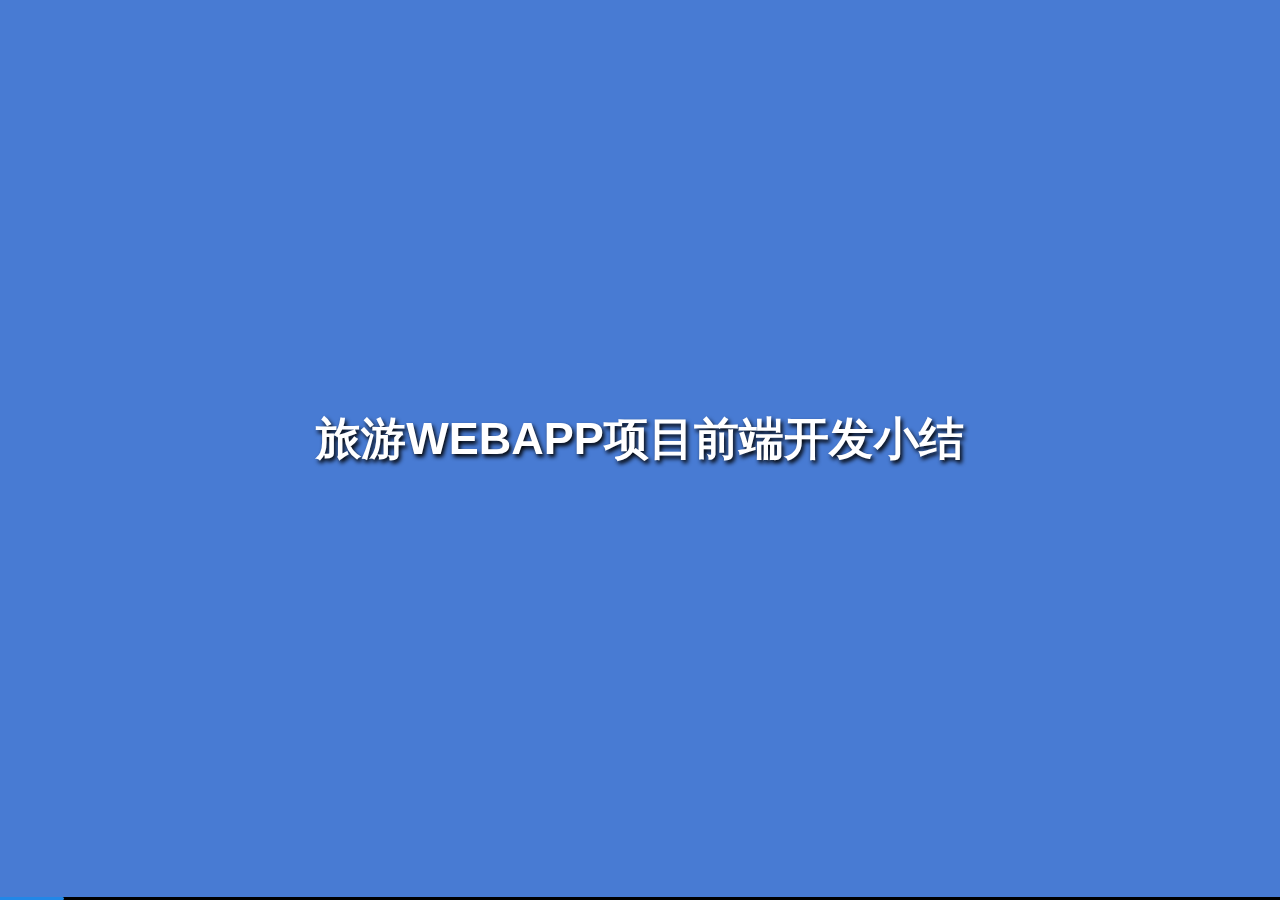
<file: travel/publish/travel.htm>
<!doctype html>
<html>
<head>
    <meta charset="UTF-8">
    <title>旅游项目前端开发小结 - By samczhang</title>
    <link rel="stylesheet" media="all" href="./css/nodeppt2.0.css">
    <link rel="stylesheet" media="only screen and (max-device-width: 480px)" href="./css/phone.css">
    <link rel="stylesheet" media="print" href="./css/pdf.css">
    <link rel="stylesheet" href="./js/highlight/styles/monokai_sublime.css">
</head>
<body>
<div class="slides">
    <slides id="container">
        <slide class="slide"><section class="slide-wrapper"><article class="flexbox vcenter">
<h1>旅游WEBAPP项目前端开发小结</h1>

</article></section></slide>
<slide class="slide"><section class="slide-wrapper"><hgroup>
<h1>主要内容</h1>

</hgroup><article>

<ul>
<li>工作方式的转变</li>
<li>开始一个全新的项目</li>
<li>开发过程中的具体问题</li>
<li>项目后的一些思考及想法</li>
</ul>

</article></section></slide>
<slide class="slide"><section class="slide-wrapper"><hgroup>
<h1>工作方式的转变</h1>

</hgroup><article>

<ul>
<li>环境及团队的变化</li>
<li>开发流程的差异<ul>
<li>开发、联调、提测、上线</li>
<li>前端及重构单独分工</li>
</ul>
</li>
<li>由PC到移动前端开发<ul>
<li>浏览器的兼容到适配</li>
<li>后端由php到java</li>
</ul>
</li>
</ul>

</article></section></slide>
<slide class="slide"><section class="slide-wrapper"><hgroup>
<h1>开始一个全新的项目</h1>

</hgroup><article>

<ul>
<li>从学习一个项目开始</li>
<li>开始编写项目代码<ul>
<li>项目目录结构</li>
<li>基本规范</li>
<li>代码入口及执行流程</li>
<li>本地接口模拟测试</li>
</ul>
</li>
</ul>

</article></section></slide>
<slide class="slide"><section class="slide-wrapper"><hgroup>
<h2>项目目录结构</h2>

</hgroup><article>

<pre><code class="html">travel
    ├── js .......................... js目录
    |   ├── mod ..................... 公共模块目录
    |   |    ├── jqmobi.js
    |   |    ├── core.js
    |   |    ├── dialog.js
    |   |    └── more
    |   └── pages ................... 页面级js入口目录
    |        ├── index.js
    |        ├── list.js
    |        ├── detail.js
    |        └── more
    ├── API ......................... 模拟数据接口目录
    |    ├── index.json
    |    ├── list.json
    |    ├── detail.json
    |    └── more
    ├── build.conf .................. build配置文件
    ├── index.jsp ................... 项目首页模板
    └── init.js ..................... 项目入口文件
</code></pre>

</article></section></slide>
<slide class="slide"><section class="slide-wrapper"><hgroup>
<h2>基本规范</h2>

</hgroup><article>

<h3>编码细节规范</h3>
<ul>
<li>所有文件名及目录名采用驼峰，如groupInfo.js；</li>
<li>js中所有变量名及方法采用驼峰命名，如initEvent()；</li>
<li>html中自定义属性采用中划线连接，如data-cid=&quot;698&quot;；</li>
<li>变更声明、常量、分号... <a href="https://google-styleguide.googlecode.com/svn/trunk/javascriptguide.xml" target="_blank">参考Google JavaScript 规范</a></li>
</ul>

</article></section></slide>
<slide class="slide"><section class="slide-wrapper"><hgroup>
<h2>基本规范</h2>

</hgroup><article>

<p>js中获取模板数据统一处理</p>
<pre><code class="javascript">define( &#39;JSP&#39;, [], function() {
    return {
        userInfo: {
            sid      : &quot;&lt;%=s_head.sid%&gt;&quot;,
            isLogin  : &quot;&lt;%=s_user.isLogin3G()%&gt;&quot;, 
            qq       : &quot;&lt;%=s_user.getUinL()%&gt;&quot;,
            nick     : &quot;&lt;%=s_user.getNickName()%&gt;&quot;
        },

        version: &quot;&lt;%=jspVer%&gt;&quot;
    };
} );
</code></pre>
<pre><code class="javascript">define( &#39;index&#39;, [ &#39;JSP&#39; ], function( JSP ) {
    var userInfo = JSP.userInfo;
    //to do list
} );
</code></pre>

</article></section></slide>
<slide class="slide"><section class="slide-wrapper"><hgroup>
<h2>基本规范</h2>

</hgroup><article>

<p>页面入口文件统一规范</p>
<pre><code class="javascript">define( &#39;index&#39;, [ &#39;jqmobi&#39;, &#39;pm&#39;, &#39;mTpl&#39; ], function( $, PM, mTpl ) {
    var tpl = [
        &#39;&lt;% for ( var i = 0; i &lt; slideLen; i++ ) { %&gt;&#39;,
            &#39;&lt;span&gt;&lt;%= i + 1 %&gt;&lt;/span&gt;&#39;,
        &#39;&lt;% } %&gt;&#39;,
    ].join( &#39;&#39; );

    var pageRun = {
        init: function() {
            this._registerPm();
            this._renderTpl();
            this._initEvent();
            //其它初始化
        },

        //注册PM
        _registerPm: function() {},

        //渲染模板
        _renderTpl: function() { },

        //初始化事件绑定
        _initEvent: function() { }
    };

    pageRun.init();
} );
</code></pre>

</article></section></slide>
<slide class="slide"><section class="slide-wrapper"><hgroup>
<h2>基本规范</h2>

</hgroup><article>

<p>组件书写统一规范</p>
<pre><code class="javascript">define( &#39;dialog&#39;, [ &#39;jqmobi&#39; ], function( $ ) {
    var dialog = function( config ) {
        this.defaultConfig = {
            dialogId: &#39;dialog&#39;,
            //other default config
        };

        this.config = $.extend( this.defaultConfig, config || {} );
        this.init.call( this );
    };

    $.extend( dialog.prototype, {
        init: function() {
            this._cacheDom();
            this._initEvent();
            //other method
        },

        //组件内私有方法
        _cacheDom: function() {},
        _initEvent: function() {},

        //对外公共方法
        show: function() {}
    } );

    return dialog;
} );
</code></pre>

</article></section></slide>
<slide class="slide"><section class="slide-wrapper"><hgroup>
<h2>本地接口模拟测试</h2>

</hgroup><article>

<p>在JSP中配置测试及正式环境接口map</p>
<pre><code class="javascript">define( &#39;JSP&#39;, [], function() {
    var rootDirName = location.href.indexOf( &quot;.testenv.&quot; ) &gt; -1 ? &#39;infoapp&#39; : &#39;g&#39;, 
        prePath = &#39;http://&#39; + location.host + &#39;/&#39; + rootDirName,
        pathMap = {};

    if ( isTestEnv &amp;&amp; isTestAPI ) {
        prePath = prePath + &#39;/travel/touch/API/&#39;;
        pathMap = {
            home: prePath + &#39;home.json&#39;,
            list: prePath + &#39;list.json&#39;,
            //...
        };
    } else {
        prePath = prePath + &#39;/s?aid=action_api&amp;module=travel&amp;&#39;;
        pathMap = {
            home: prePath + &#39;action=raiders,line_recommended&#39;,
            list: prePath + &#39;action=&amp;action=line_list&#39;,
            //...
        };
    }

    return {
        pathInfo: mathMap,
        userInfo: userInfo
    }
} );
</code></pre>

</article></section></slide>
<slide class="slide"><section class="slide-wrapper"><hgroup>
<h1>开发过程中的具体问题</h1>

</hgroup><article>

<ul>
<li>各种坑...<ul>
<li>隐藏地址栏</li>
<li>iscroll性能问题</li>
<li>事件穿透与click延迟</li>
<li>ios fixed bug</li>
</ul>
</li>
<li>缓存与数据同步</li>
<li>多页面切换返回定位</li>
<li>全局事件绑定与销毁</li>
<li>新的尝试</li>
</ul>

</article></section></slide>
<slide class="slide"><section class="slide-wrapper"><hgroup>
<h2>各种坑...</h2>

</hgroup><article>

<ul>
<li><p>隐藏地址栏</p>
<pre><code class="javascript">function hideAddrBar() {
  var bodyStyle = document.body.style;

  bodyStyle[ &#39;min-height&#39; ] = &#39;2000px&#39;;
  window.scrollTo( 0, 1 );
  setTimeout( function() {
      bodyStyle[ &#39;min-height&#39; ] = window.innerHeight + &#39;px&#39;;
  }, 400 );
}
</code></pre>
</li>
<li><p>iscroll性能问题<br/>
  能不能尽量不用，在低端android机器下性能很差</p>
</li>
<li><p>事件穿透与click延迟<br/>
  直接引用fastclick.js</p>
</li>
<li><p>ios fixed bug<br/>
  当页面中元素定位使用了fixed后，input标签获取焦点时，会出现fixed元素位置偏移。暂无更好的解决办法</p>
</li>
</ul>

</article></section></slide>
<slide class="slide"><section class="slide-wrapper"><hgroup>
<h2>缓存与数据同步</h2>

</hgroup><article>

<blockquote>
<p><strong>缓存：</strong>这里的缓存不是持久缓存，是指页面的DOM缓存或保存在内存中的js对象</p>
</blockquote>
<p>DOM整个页面HTML缓存，适用于内容固定的页面</p>
<pre><code class="javascript">//只在页面添加时执行一次
$.bind( module, &#39;vpageAdd&#39;, function() {
    me.curPage = $( &#39;.virtualPage[page=&#39; + module.id + &#39;]&#39; );

    //请求数据并渲染模板
    me._ajaxData();
} );

//当再次进入页面或返回时直接显示即可
$.bind( module, &#39;vpageEnter&#39;, function() {
    me.curPage.show();

    //需要单独打统计日志
    Log.send();
} );

$.bind( module, &#39;vpageBack&#39;, function() {
    me.curPage.show();
    Log.send();
} );
</code></pre>

</article></section></slide>
<slide class="slide"><section class="slide-wrapper"><hgroup>
<h2>缓存与数据同步</h2>

</hgroup><article>

<blockquote>
<p><strong>缓存：</strong>这里的缓存不是持久缓存，是指页面的DOM缓存或保存在内存中的js对象</p>
</blockquote>
<p>缓存数据对象，适用于同一模板对应不同数据的页面</p>
<pre><code class="javascript">$.bind( module, &#39;vpageEnter&#39;, function() {
    var detailDataMap = Data.get( &#39;detailDataMap&#39; ) || {},
        id = this.getHashParaValue( &#39;id&#39; ) || 253;

    //首先从数据对象中取，如有则直接重新渲染模板即可
    if ( detailDataMap[ id ] ) {
        me.renderTpl( detailDataMap[ id ] );
    } else {
        $.ajax( {
            url: pathInfo.detail,
            success: function( data ) {
                var data = JSON.parse( data ),
                    dataPush = {};

                //将新数据添加到数据数据对象中
                dataPush[ id ] = data;
                $.extend( detailDataMap, dataPush );
                Data.set( &#39;detailDataMap&#39;, detailDataMap );
            }
        } );
    }

    Log.send();
} );
</code></pre>

</article></section></slide>
<slide class="slide"><section class="slide-wrapper"><hgroup>
<h2>缓存与数据同步</h2>

</hgroup><article>

<blockquote>
<p><strong>数据同步：</strong>页面切换时，局部数据更新后回退时数据要同步一致</p>
</blockquote>
<p>同一数据多入口显示，返回时要保持一致，利用通信事件监听</p>
<pre><code class="javascript">//在详情页
this.el.delegate( &#39;.agreen-btn&#39;, &#39;touchend&#39;, function( event ) {
    var pid = $( this ).data( &#39;pid&#39; );

    $.ajax( {
        url: pathInfo.agreen,
        success: function( data ) {
            var data = JSON.parse( data );

            $.trigger( window, &#39;agreeSuccess&#39;, [
                pid: pid,
                num: data.num
            ] );
        }
    } );
} );

//在项目入口文件中
$.bind( window, &#39;agreeSuccess&#39;, function( event ) {
    var data = event.data;

    //更新所有页面中指定产品的点赞数
    me.updateAgreenNum( data );
} );
</code></pre>

</article></section></slide>
<slide class="slide"><section class="slide-wrapper"><hgroup>
<h2>多页面切换返回定位原位置</h2>

</hgroup><article>

<pre><code class="javascript">//当渲染完模板都会派发afterRender事件
function renderPage( data ) {
    mTpl.render( tpl, data );

    $.trigger( this, &#39;afterRender&#39; );
}

$.bind( this, &#39;afterRender&#39;, function( event ) {
    if ( me.module.pos ) {
        window.scrollTo( 0, me.module.pos.y );
    }
} );

//但有时又需要针对指定的页面返回时才定位
$.bind( this, &#39;afterRender&#39;, function( event ) {
    if ( event.prevPage == &#39;detail&#39; ) {
        if ( me.module.pos ) {
            window.scrollTo( 0, me.module.pos.y );
        }
    } else {
        window.scrollTo( 0, 1 );
    }
} );
</code></pre>

</article></section></slide>
<slide class="slide"><section class="slide-wrapper"><hgroup>
<h2>全局事件绑定与解绑</h2>

</hgroup><article>

<p>将全局事件转移到当前模块</p>
<pre><code class="javascript">$( window ).bind( &#39;scroll&#39;, function() {
    PM.notify( &#39;scroll&#39; );
} );

//这样只会影响当前模块
$.bind( curMod, &#39;scroll&#39;, function() {
    //to do list
} );
</code></pre>
<p>页面进入时添加事件监听，离开时解绑</p>
<pre><code class="javascript">$.bind( module, &#39;vpageEnter&#39;, function( event ) {
    $( window ).bind( &#39;scroll&#39;, this.scrollHander );
    //to do list
} );

$.bind( module, &#39;vpageLeave&#39;, function() {
    $( window ).unbind( &#39;scroll&#39;, this.scrollHander );
    //to do list
} );
</code></pre>

</article></section></slide>
<slide class="slide"><section class="slide-wrapper"><hgroup>
<h2>一些新的尝试</h2>

</hgroup><article>

<p>增加场间过渡，接近原生app体验</p>
<pre><code class="javascript">$.bind( window, &#39;vpageEnter&#39;, function( event ) {
    var curPage = $( &#39;.virtualPage[page=&#39; + event.curPage + &#39;]&#39; ),
        prePage = $( &#39;.virtualPage[page=&#39; + event.prevPage + &#39;]&#39; ),
        curPageEl = curPage[ 0 ];

    curPage.show();

    if ( prePage.length ) {
        curPage.addClass( &#39;sliderightin&#39; );
        curPage.addClass( &#39;animatestart&#39; );

        curPageEl.addEventListener( &#39;webkitAnimationEnd&#39;, animationCb, false );
    }

    function animationCb() {
        prePage.hide();
        curPage.removeClass( &#39;animatestart&#39; );
        curPage.removeClass( &#39;sliderightin&#39; );
        window.scrollTo( 0, 0 );
        curPageEl.removeEventListener( &#39;webkitAnimationEnd&#39;, animationCb, false );
    }
} );
</code></pre>

</article></section></slide>
<slide class="slide"><section class="slide-wrapper"><hgroup>
<h1>项目后的一些思考及想法</h1>

</hgroup><article>

<ul>
<li>代码性能与底层库</li>
<li>理想的模块化开发<ul>
<li>模块是可组合、可分解和更换的单元</li>
<li>模块具有一定的独立性</li>
<li>将模块所需的js、css、图片、模板维护在一起</li>
</ul>
</li>
<li>业界已有的整体方案及开发模式</li>
</ul>

</article></section></slide>
        <slide class="slide thank-you-slide segue nobackground">
            <article class="flexbox vleft auto-fadein">
                <h2>Q &amp; A</h2>
                <h3>&lt;Thank You!&gt;</h3>
            </article>
        </slide>
    </slides>
</div>
<canvas id="drawBoard" class="draw-board" width="900" height="700"></canvas>
<div class="progress"><span id="progress"></span></div>
<script src="./js/mixjs/lib/mix.0.3.0.min.js"></script>
<script>
var base = location.protocol + '//' + location.host;

var path = location.pathname.split('/').filter(function(v){
    return !!v;
});
path.pop();
path = path.join('/');
MixJS.config({
    baseURL: [ base, path, 'js'].join('/')+'/'
});


MixJS.use('event/broadcast', function($){
    $.loadJS('nodeppt.js',function(){
        Slide.init({
            containerID: 'container',
            drawBoardID: 'drawBoard',
            slideClass: '.slide',
            buildClass: '.build',
            progressID: 'progress',
            transition: 'move',
            width: 1100,
            dir: './',
            
            //打开下面的注释就开启postMessage方式
            //访问网址127.0.0.1:8080/ppt/demo#client
            control:{
                type: 'postMessage'
            },
            
            tipID: 'tip'
        });
    }).loadJS('highlight/hljs-0.8.js',function(){
        hljs.tabReplace = '  ';
        hljs.initHighlightingOnLoad();
    });
});
</script>
<script src="./js/demo.js"></script>
<link rel="stylesheet" href="./css/demo.css">
</body>
</html>
</file>
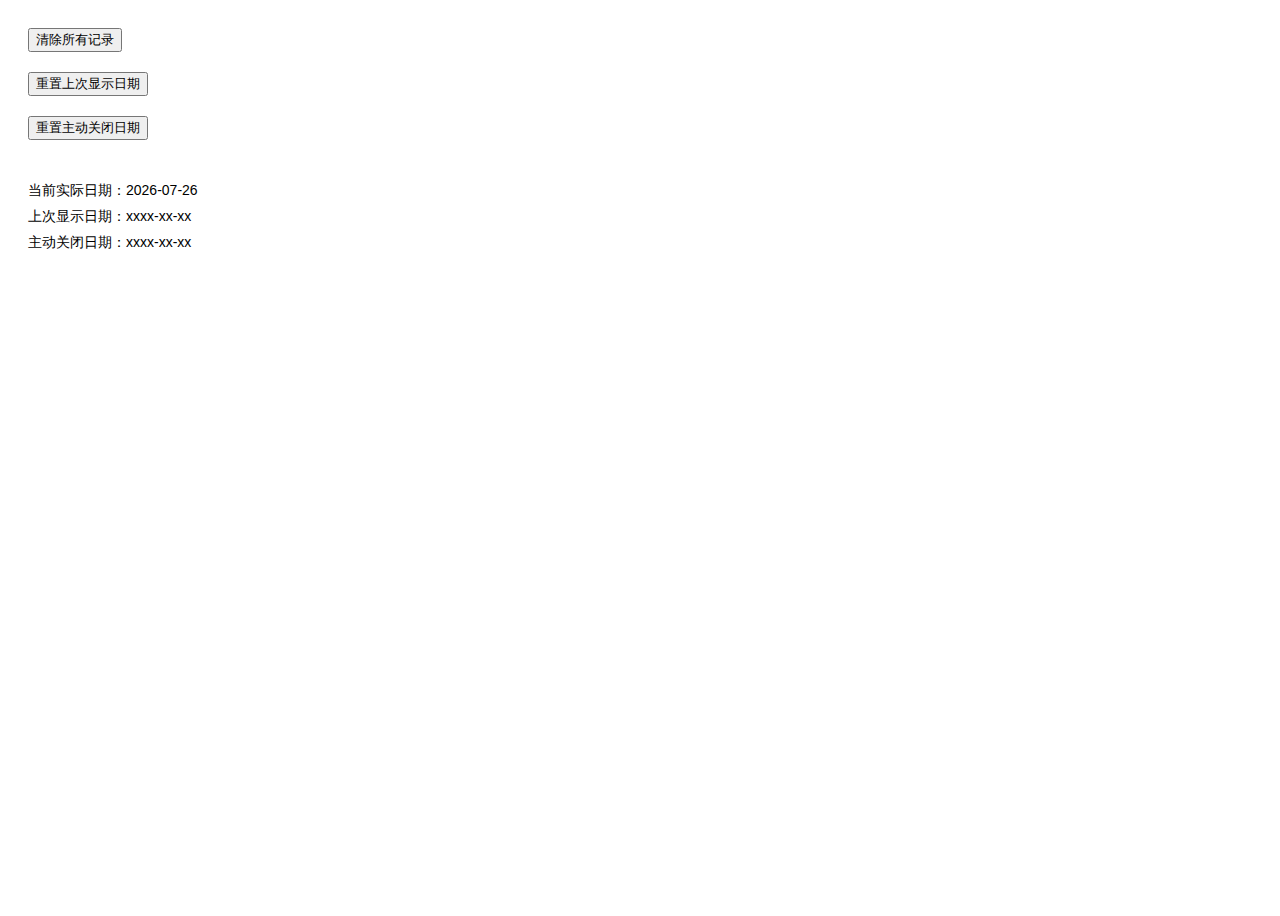
<file: zc/shortcut/shortcut.html>
<!DOCTYPE html>
<html>
<head>
    <title>腾讯美游</title>
    <meta charset="utf-8">
    <meta name="author" content="zhangchen2397@126.com">
    <meta name="viewport" content="width=device-width, initial-scale=1.0, maximum-scale=1.0, user-scalable=0, minimal-ui">
    <meta name="apple-mobile-web-app-capable" content="yes">
    <meta name="apple-mobile-web-app-status-bar-style" content="black">
    <link rel="apple-touch-icon-precomposed" href="http://3gimg.qq.com/wap30/infoapp/touch/itravel/images/travel_logo.png">
    <link rel="stylesheet" href="http://sellfor.sinaapp.com/static/modules/page/common/base/reset.css">
    <script src="./jqmobi.js"></script>
    <script src="./shortcutAndroid.js"></script>
    <script src="./shortcutIos.js"></script>
</head>

<body style="min-height:900px;font:normal 14px/1.5 微软雅黑,Helvetica">
    <button id="clear-storage" style="margin:20px">清除所有记录</button><br/>
    <button id="clear-showdate" style="margin:0px 20px 20px">重置上次显示日期</button><br/>
    <button id="clear-forceclosedate" style="margin:0 20px 20px">重置主动关闭日期</button>

    <p style="margin:20px 0 5px 20px;">当前实际日期：<span id="cur-date"></span></p>
    <p style="margin:0 0 5px 20px;">上次显示日期：<span id="lastshow-date"></span></p>
    <p style="margin:0 0 5px 20px;">主动关闭日期：<span id="forceclose-date"></span></p>

    <script>
        var shortcutAndroidIns = new shortcutAndroid( {
            url: 'http://4g.qq.com',
            tips: '添加快捷方式，一键访问手腾',
            key: 'travel'
        } );

        var shortcutIns = new shortcutIos( {
            icon: 'http://3gimg.qq.com/wap30/infoapp/touch/itravel/images/img_travel.png',
            key: 'travel'
        } );
    </script>

    <script>
        ( function() {
            var curDate = new Date();
            $('#clear-storage').on('click', function() {
                localStorage.clear();
                $( '#lastshow-date' ).html( 'xxxx-xx-xx' );
                $( '#forceclose-date' ).html( 'xxxx-xx-xx' );
            });

            $('#clear-showdate').on('click', function() {
                localStorage.setItem('dailyShow-travel', '2014-11-24');
                $( '#lastshow-date' ).html( '2014-11-24' );
            });

            $('#clear-forceclosedate').on('click', function() {
                localStorage.setItem('forceClose-travel', '2014-11-19');
                $( '#forceclose-date' ).html( '2014-11-19' );
            });

            $( '#cur-date' ).html( shortcutAndroidIns.getFormatDate( curDate ) );
            $( '#lastshow-date' ).html( localStorage.getItem('dailyShow-travel') || 'xxxx-xx-xx' );
            $( '#forceclose-date' ).html( localStorage.getItem('forceClose-travel') || 'xxxx-xx-xx' );
        } )();
    </script>
</body>

</html>
</file>
<file: travel/publish/css/nodeppt2.0.css>
html,body,div,span,applet,object,iframe,h1,h2,h3,h4,h5,h6,p,blockquote,pre,a,abbr,acronym,address,big,cite,code,del,dfn,em,img,ins,kbd,q,s,samp,small,strike,strong,sub,sup,tt,var,b,u,i,center,dl,dt,dd,ol,ul,li,fieldset,form,label,legend,table,caption,tbody,tfoot,thead,tr,th,td,article,aside,canvas,details,embed,figure,figcaption,footer,header,hgroup,menu,nav,output,ruby,section,summary,time,mark,audio,video {
    margin: 0;
    padding: 0;
    border: 0;
    font: inherit;
    font-size: 100%;
    vertical-align: baseline
}

html {
    line-height: 1
}

ol,ul {
    list-style: none
}

table {
    border-collapse: collapse;
    border-spacing: 0
}

caption,th,td {
    text-align: left;
    font-weight: normal;
    vertical-align: middle
}

q,blockquote {
    quotes: none
}

q:before,q:after,blockquote:before,blockquote:after {
    content: "";
    content: none
}

a img {
    border: none
}

article,aside,details,figcaption,figure,footer,header,hgroup,main,menu,nav,section,summary {
    display: block
}

html {
    height: 100%;
    overflow: hidden
}

body {
    margin: 0;
    padding: 0;
    opacity: 0;
    height: 100%;
    width: 100%;
    overflow: hidden;
    color: #fff;
    -webkit-font-smoothing: antialiased;
    -moz-font-smoothing: antialiased;
    -ms-font-smoothing: antialiased;
    -o-font-smoothing: antialiased;
    -moz-transition: opacity 800ms ease-in 100ms;
    -o-transition: opacity 800ms ease-in 100ms;
    -webkit-transition: opacity 800ms ease-in;
    -webkit-transition-delay: 100ms;
    transition: opacity 800ms ease-in 100ms
}

body.loaded {
    opacity: 1 !important
}

input,button {
    vertical-align: middle
}

slides>slide[hidden] {
    display: none !important
}

slides {
    width: 100%;
    height: 100%;
    position: absolute;
    left: 0;
    top: 0;
    -moz-transform: translate3d(0, 0, 0);
    -ms-transform: translate3d(0, 0, 0);
    -webkit-transform: translate3d(0, 0, 0);
    transform: translate3d(0, 0, 0);
    -moz-perspective: 1000;
    -webkit-perspective: 1000;
    perspective: 1000;
    -moz-transform-style: preserve-3d;
    -webkit-transform-style: preserve-3d;
    transform-style: preserve-3d;
    -moz-transition: opacity 800ms ease-in 100ms;
    -o-transition: opacity 800ms ease-in 100ms;
    -webkit-transition: opacity 800ms ease-in;
    -webkit-transition-delay: 100ms;
    transition: opacity 800ms ease-in 100ms
}

slides>slide {
    display: block;
    position: absolute;
    overflow: hidden;
    left: 50%;
    top: 50%;
    -moz-box-sizing: border-box;
    -webkit-box-sizing: border-box;
    box-sizing: border-box
}

article.fill iframe {
    position: absolute;
    left: 0;
    top: 0;
    width: 100%;
    height: 100%;
    border: 0;
    margin: 0;
    -moz-border-radius: 10px;
    -webkit-border-radius: 10px;
    border-radius: 10px;
    z-index: -1
}

slide.fill {
    background-repeat: no-repeat;
    -moz-background-size: cover;
    -o-background-size: cover;
    -webkit-background-size: cover;
    background-size: cover
}

slide.fill img {
    position: absolute;
    left: 0;
    top: 0;
    min-width: 100%;
    min-height: 100%;
    z-index: -1
}

.transparent {
    opacity: 0
}

@font-face {
    font-family:'Source Code Pro';font-style:normal;font-weight:300;src:local("Source Code Pro Light"),local("SourceCodePro-Light"),url(http://fontscontent.useso.com/static/fonts/sourcecodepro/v4/leqv3v-yTsJNC7nFznSMqYPZSf8Ud0kNoe3bGnF7K24.woff) format("woff")
}

@font-face {
    font-family:'Source Code Pro';font-style:normal;font-weight:400;src:local("Source Code Pro"),local("SourceCodePro-Regular"),url(http://fontscontent.useso.com/static/fonts/sourcecodepro/v4/mrl8jkM18OlOQN8JLgasDxBHWFfxJXS04xYOz0jw624.woff) format("woff")
}

@font-face {
    font-family:'Source Code Pro';font-style:normal;font-weight:600;src:local("Source Code Pro Semibold"),local("SourceCodePro-Semibold"),url(http://fontscontent.useso.com/static/fonts/sourcecodepro/v4/leqv3v-yTsJNC7nFznSMqQAD_zxmsR6vL1X3tnvCZYo.woff) format("woff")
}

::selection {
    color: white;
    background-color: #ffd14d;
    text-shadow: none
}

::-webkit-scrollbar {
    height: 10px;
    overflow: visible;
    width: 10px
}

::-webkit-scrollbar-thumb {
    background-color: rgba(0,0,0,0.1);
    background-clip: padding-box;
    border: solid transparent;
    min-height: 28px;
    padding: 100px 0 0;
    -moz-box-shadow: inset 1px 1px 0 rgba(0,0,0,0.1),inset 0 -1px 0 rgba(0,0,0,0.07);
    -webkit-box-shadow: inset 1px 1px 0 rgba(0,0,0,0.1),inset 0 -1px 0 rgba(0,0,0,0.07);
    box-shadow: inset 1px 1px 0 rgba(0,0,0,0.1),inset 0 -1px 0 rgba(0,0,0,0.07);
    border-width: 1px 1px 1px 6px
}

::-webkit-scrollbar-thumb:hover {
    background-color: rgba(0,0,0,0.5)
}

::-webkit-scrollbar-button {
    height: 0;
    width: 0
}

::-webkit-scrollbar-track {
    background-clip: padding-box;
    border: solid transparent;
    border-width: 0 0 0 4px
}

::-webkit-scrollbar-corner {
    background: transparent
}

body {
    background: black;
    font-family: 'YaHei Consolas Hybrid','Microsoft Yahei',Arial,Helvetica,sans-serif
}

.draw-board {
    position: fixed;
    cursor: url(pen.cur),default;
    z-index: 9999;
    top: 0;
    left: 0;
    right: 0;
    bottom: 0
}

.slideTip {
    display: none;
    padding: 10px 0;
    width: 300px;
    background: rgba(0,0,0,0.3);
    border-radius: 5px;
    padding: 10px;
    margin: 0 auto;
    color: #FFF;
    position: fixed;
    top: 40%;
    left: 50%;
    margin-left: -150px;
    text-align: center
}

.progress {
    position: fixed;
    height: 3px;
    width: 100%;
    bottom: 0;
    left: 0;
    background: #000
}

.progress span {
    display: block;
    background: #2187E7;
    height: 100%;
    width: 0;
    border: none;
    -moz-border-radius: 0 2px 2px 0;
    -webkit-border-radius: 0;
    border-radius: 0 2px 2px 0;
    -moz-transition: width 0.8s cubic-bezier(0.26, 0.86, 0.44, 0.985);
    -o-transition: width 0.8s cubic-bezier(0.26, 0.86, 0.44, 0.985);
    -webkit-transition: width 0.8s cubic-bezier(0.26, 0.86, 0.44, 0.985);
    transition: width 0.8s cubic-bezier(0.26, 0.86, 0.44, 0.985)
}

.with-notes .progress {
    display: none
}

.slides {
    width: 100%;
    height: 100%;
    text-align: center
}

p {
    line-height: 1.75em
}

slides>slide .slide-wrapper {
    max-width: 900px;
    text-align: center;
    margin: 0 auto;
    position: relative;
    display: -webkit-box !important;
    display: -moz-box !important;
    display: -ms-box !important;
    display: -o-box !important;
    display: box !important;
    -webkit-box-orient: vertical;
    -moz-box-orient: vertical;
    -ms-box-orient: vertical;
    box-orient: vertical;
    -webkit-box-pack: center;
    -moz-box-pack: center;
    -ms-box-pack: center;
    box-pack: center;
    height: 100%
}

slides>slide .slide-wrapper>hgroup+article {
    margin-top: 20px
}

slides>slide .slide-wrapper>hgroup+article.flexbox.vcenter,slides>slide .slide-wrapper>hgroup+article.flexbox.vleft,slides>slide .slide-wrapper>hgroup+article.flexbox.vright {
    height: 80%
}

slides>slide .slide-wrapper>hgroup+article p>img:only-child {
    margin-bottom: 1em
}

slides>slide .slide-wrapper>article:only-child {
    height: 100%
}

slides>slide .slide-wrapper>article:only-child h2 {
    font-weight: normal
}

slides>slide .slide-wrapper>article:only-child>pre {
    overflow-y: auto;
    max-height: 98%
}

slides>slide .slide-wrapper>article:only-child>iframe {
    height: 98%
}

slides>slide .slide-wrapper img {
    max-width: 100%;
    max-height: 520px
}

slides>slide .slide-wrapper blockquote {
    font-size: 28px;
    line-height: 1.5em;
    padding: 5px 5px 5px 20px;
    background-color: #F9FF95;
    border-left: 5px solid #3E87CF;
    color: black;
    text-align: left;
    min-width: 500px;
    display: inline-block
}

slides>slide .slide-wrapper blockquote small {
    display: block;
    line-height: 20px;
    color: #999999
}

slides>slide .slide-wrapper blockquote small::before {
    content: '\2014 \00A0'
}

slides>slide .slide-wrapper blockquote p {
    margin-bottom: 0 !important;
    font-size: 17.5px;
    font-weight: 300;
    line-height: 1.25
}

slides>slide .slide-wrapper blockquote.pull-right {
    padding-left: 15px;
    border-right: 5px solid #3E87CF;
    text-align: right;
    padding-right: 20px;
    border-left: none
}

slides>slide .slide-wrapper blockquote.pull-right small::before {
    content: ''
}

slides>slide .slide-wrapper blockquote.pull-right small::after {
    content: '\00A0 \2014'
}

slides>slide .slide-wrapper b,slides>slide .slide-wrapper strong {
    font-weight: bold;
    margin: 0 5px;
    text-shadow: 2px 3px 1px rgba(0,0,0,0.8)
}

slides>slide .slide-wrapper em {
    margin: 0 5px;
    font-weight: bold;
    text-shadow: -1px -2px 1px rgba(0,0,0,0.8)
}

slides>slide .slide-wrapper pre b,slides>slide .slide-wrapper pre strong {
    margin: 0;
    text-shadow: none
}

slides>slide {
    display: none;
    font-size: 26px;
    color: white;
    background-color: #067DEF;
    width: 100%;
    height: 100%;
    position: absolute;
    top: 0;
    left: 0;
    z-index: 9;
    padding: 40px 60px;
    -moz-transition: all 0.6s ease-in-out;
    -o-transition: all 0.6s ease-in-out;
    -webkit-transition: all 0.6s ease-in-out;
    transition: all 0.6s ease-in-out;
    transform-style: preserve-3d;
    -moz-transform: translateZ(0);
    -ms-transform: translateZ(0);
    -webkit-transform: translateZ(0);
    transform: translateZ(0)
}

slides>slide.far-past {
    display: none
}

slides>slide.past {
    display: block;
    opacity: 0
}

slides>slide.current {
    display: block;
    opacity: 1;
    z-index: 99
}

slides>slide.current .auto-fadein {
    opacity: 1
}

slides>slide.current .gdbar {
    -moz-background-size: 100% 100%;
    -o-background-size: 100% 100%;
    -webkit-background-size: 100% 100%;
    background-size: 100% 100%
}

slides>slide.next {
    display: block;
    opacity: 0
}

slides>slide.far-next {
    display: none
}

slides>slide.dark {
    background: #515151 !important
}

slides>slide.title-slide:after {
    content: '';
    position: absolute;
    bottom: 40px;
    right: 40px;
    width: 100%;
    height: 60px
}

slides>slide.backdrop {
    z-index: -10;
    display: block !important;
    background: url('[data-uri]');
    background: -webkit-gradient(linear, 50% 0%, 50% 100%, color-stop(0%, #ffffff),color-stop(85%, #ffffff),color-stop(100%, #e6e6e6));
    background: -moz-linear-gradient(#ffffff,#ffffff 85%,#e6e6e6);
    background: -webkit-linear-gradient(#ffffff,#ffffff 85%,#e6e6e6);
    background: linear-gradient(#ffffff,#ffffff 85%,#e6e6e6);
    background-color: white
}

slides>slide.backdrop:after,slides>slide.backdrop:before {
    display: none
}

slides>slide:nth-child(6n+1) {
    background-color: #487bd3
}

slides>slide:nth-child(6n+2) {
    background-color: #04aa55
}

slides>slide:nth-child(6n+3) {
    background-color: #487bd3
}

slides>slide:nth-child(6n+4) {
    background-color: #049dbf
}

slides>slide:nth-child(6n+5) {
    background-color: #0EAF52
}

slides>slide .note {
    color: #a9a9a9
}

slides>slide .note h1,slides>slide .note h2,slides>slide .note h3,slides>slide .note h4 {
    color: black;
    text-shadow: none
}

slides.layout-faux-widescreen>slide {
    padding: 40px 160px
}

slides.layout-widescreen>slide .slide-wrapper,slides.layout-faux-widescreen>slide .slide-wrapper {
    width: 100%;
    max-width: 100%
}

slides.layout-widescreen>slide .slide-wrapper img,slides.layout-faux-widescreen>slide .slide-wrapper img {
    max-width: 980px
}

slides.layout-widescreen>slide.far-past,slides.layout-faux-widescreen>slide.far-past {
    display: block;
    display: none;
    -moz-transform: translate(-2260px);
    -ms-transform: translate(-2260px);
    -webkit-transform: translate(-2260px);
    transform: translate(-2260px);
    -moz-transform: translate3d(-2260px, 0, 0);
    -ms-transform: translate3d(-2260px, 0, 0);
    -webkit-transform: translate3d(-2260px, 0, 0);
    transform: translate3d(-2260px, 0, 0)
}

slides.layout-widescreen>slide.past,slides.layout-faux-widescreen>slide.past {
    display: block;
    opacity: 0
}

slides.layout-widescreen>slide.current,slides.layout-faux-widescreen>slide.current {
    display: block;
    opacity: 1
}

slides.layout-widescreen>slide.next,slides.layout-faux-widescreen>slide.next {
    display: block;
    opacity: 0
}

slides.layout-widescreen>slide.far-next,slides.layout-faux-widescreen>slide.far-next {
    display: block;
    display: none;
    -moz-transform: translate(2260px);
    -ms-transform: translate(2260px);
    -webkit-transform: translate(2260px);
    transform: translate(2260px);
    -moz-transform: translate3d(2260px, 0, 0);
    -ms-transform: translate3d(2260px, 0, 0);
    -webkit-transform: translate3d(2260px, 0, 0);
    transform: translate3d(2260px, 0, 0)
}

slides.layout-widescreen #prev-slide-area,slides.layout-faux-widescreen #prev-slide-area {
    margin-left: -650px
}

slides.layout-widescreen #next-slide-area,slides.layout-faux-widescreen #next-slide-area {
    margin-left: 550px
}

a {
    color: #FF8C78;
    background-color: #FFF2B5;
    padding: 0 3px;
    text-decoration: none;
    border-bottom: 1px dashed #FF8C78;
    cursor: help;
    margin: 0 5px
}

a:hover {
    background-color: #F9FF95
}

h1,h2,h3 {
    font-weight: 600;
    text-shadow: 2px 2px 2px #000
}

h1 {
    font-size: 45px;
    line-height: 1.5;
    color: white;
    margin-bottom: 0.5em;
    text-shadow: 2px 3px 4px #000
}

h2 {
    font-weight: bold;
    font-size: 34px;
    line-height: 2;
    color: white
}

h3 {
    font-size: 28px;
    line-height: 1.5;
    font-weight: inherit;
    color: white
}

ul {
    margin-left: 1.2em;
    position: relative;
    list-style: disc inside;
    text-align: left;
    display: inline-block
}

ul li {
    line-height: 1.75em;
    list-style-position: outside
}

ul li ul {
    margin-left: 2em;
    margin-bottom: 0;
    list-style-type: none;
    display: block
}

ul li ul li:before {
    content: '-';
    position: absolute;
    margin-left: -1em;
    font-weight: 600
}

ul ul {
    margin-top: .5em
}

.highlight-code slide.current b,.highlight-code slide.current strong,slide.current .hljs b,slide.current .hljs strong {
    -webkit-animation-duration: 1s;
    animation-duration: 1s;
    -webkit-animation-fill-mode: both;
    animation-fill-mode: both;
    -webkit-animation-name: shake;
    animation-name: shake;
    -webkit-animation-duration: 1.5s;
    animation-duration: 1.5s
}

.highlight-code slide.current em,slide.current .hljs em {
    -webkit-animation-duration: 1s;
    animation-duration: 1s;
    -webkit-animation-fill-mode: both;
    animation-fill-mode: both;
    -webkit-animation-name: flash;
    animation-name: flash;
    -webkit-animation-duration: 1.5s;
    animation-duration: 1.5s
}

.highlight-code slide.current .hljs b,.highlight-code slide.current .hljs strong {
    -webkit-animation-duration: 1s;
    animation-duration: 1s;
    -webkit-animation-fill-mode: both;
    animation-fill-mode: both;
    -webkit-animation-name: flash;
    animation-name: flash;
    -webkit-animation-duration: 1.5s;
    animation-duration: 1.5s
}

.highlight-code slide.current .hljs em {
    -webkit-animation-duration: 1s;
    animation-duration: 1s;
    -webkit-animation-fill-mode: both;
    animation-fill-mode: both;
    -webkit-animation-name: shake;
    animation-name: shake;
    -webkit-animation-duration: 1.5s;
    animation-duration: 1.5s
}

pre {
    font-family: 'Source Code Pro', 'Courier New', monospace;
    font-size: 20px;
    line-height: 1.2em;
    letter-spacing: -1px;
    margin-bottom: 20px;
    text-align: left;
    position: relative;
    -moz-box-sizing: border-box;
    -webkit-box-sizing: border-box;
    box-sizing: border-box
}

pre code {
    font-size: 95%;
    font-family: 'Source Code Pro', 'Courier New', monospace;
    color: black;
    border: none 0;
    padding: 0;
    background-color: transparent;
    -moz-border-radius: 0;
    -webkit-border-radius: 0;
    border-radius: 0
}

code {
    margin: 0;
    font-family: Consolas, "Liberation Mono", Menlo, Courier, monospace;
    border: 1px solid #ddd;
    background-color: #f8f8f8;
    padding: 0 3px;
    margin: 0 5px;
    vertical-align: middle;
    color: #dd1144;
    text-shadow: none;
    -moz-border-radius: 5px;
    -webkit-border-radius: 5px;
    border-radius: 5px
}

iframe {
    width: 100%;
    height: 480px;
    background: white;
    -moz-box-sizing: border-box;
    -webkit-box-sizing: border-box;
    box-sizing: border-box
}

dt {
    font-weight: bold
}

button {
    display: inline-block;
    background: url('[data-uri]');
    background: -webkit-gradient(linear, 50% 0%, 50% 100%, color-stop(40%, #f9f9f9),color-stop(70%, #e3e3e3));
    background: -moz-linear-gradient(#f9f9f9 40%,#e3e3e3 70%);
    background: -webkit-linear-gradient(#f9f9f9 40%,#e3e3e3 70%);
    background: linear-gradient(#f9f9f9 40%,#e3e3e3 70%);
    border: 1px solid #a9a9a9;
    -moz-border-radius: 3px;
    -webkit-border-radius: 3px;
    border-radius: 3px;
    padding: 5px 8px;
    outline: none;
    white-space: nowrap;
    -moz-user-select: -moz-none;
    -ms-user-select: none;
    -webkit-user-select: none;
    user-select: none;
    cursor: pointer;
    text-shadow: 1px 1px #fff;
    font-size: 10pt
}

button:not(:disabled):hover {
    border-color: #515151
}

button:not(:disabled):active {
    background: url('[data-uri]');
    background: -webkit-gradient(linear, 50% 0%, 50% 100%, color-stop(40%, #e3e3e3),color-stop(70%, #f9f9f9));
    background: -moz-linear-gradient(#e3e3e3 40%,#f9f9f9 70%);
    background: -webkit-linear-gradient(#e3e3e3 40%,#f9f9f9 70%);
    background: linear-gradient(#e3e3e3 40%,#f9f9f9 70%)
}

:disabled {
    color: #a9a9a9
}

.blue {
    color: #4387fd
}

.blue2 {
    color: #3c8ef3
}

.blue3 {
    color: #2a7cdf
}

.yellow {
    color: #ffd14d
}

.yellow2 {
    color: #f9cc46
}

.yellow3 {
    color: #f6c000
}

.green {
    color: #0da861
}

.green2 {
    color: #00a86d
}

.green3 {
    color: #009f5d
}

.red {
    color: #f44a3f
}

.red2 {
    color: #e0543e
}

.red3 {
    color: #d94d3a
}

.gray {
    color: #e6e6e6
}

.gray2 {
    color: #a9a9a9
}

.gray3 {
    color: #797979
}

.gray4 {
    color: #515151
}

.white {
    color: white !important
}

.black {
    color: black !important
}

.columns-2 {
    -moz-column-count: 2;
    -webkit-column-count: 2;
    column-count: 2
}

table {
    width: 100%;
    color: black;
    border-collapse: -moz-initial;
    border-collapse: initial;
    border-spacing: 1px;
    border-bottom: 1px solid #797979
}

table thead th {
    background-color: #e6e6e6;
    font-weight: bold
}

table tr>td:first-child,table th {
    font-weight: bolder
}

table tr {
    background-color: white
}

table tr:nth-child(even) {
    background-color: #e6e6e6
}

table th {
    font-size: 18px
}

table td,table th {
    font-size: 18px;
    padding: 1em 0.5em
}

table td.highlight {
    font-weight: bold;
    color: #468847;
    background-color: #dff0d8 !important
}

table.rows {
    border-bottom: none;
    border-right: 1px solid #797979
}

slide.fill {
    background-repeat: no-repeat;
    -moz-border-radius: 5px;
    -webkit-border-radius: 5px;
    border-radius: 5px;
    -moz-background-size: cover;
    -o-background-size: cover;
    -webkit-background-size: cover;
    background-size: cover
}

article.smaller p,article.smaller ul {
    font-size: 20px;
    line-height: 24px;
    letter-spacing: 0
}

article.smaller table td,article.smaller table th {
    font-size: 14px
}

article.smaller pre {
    font-size: 15px;
    line-height: 20px;
    letter-spacing: 0
}

article.smaller q {
    font-size: 40px;
    line-height: 48px
}

article.smaller q:before,article.smaller q:after {
    font-size: 60px
}

.fadeIn>* {
    -moz-transition: opacity 0.5s ease-in-out 0.2s;
    -o-transition: opacity 0.5s ease-in-out 0.2s;
    -webkit-transition: opacity 0.5s ease-in-out;
    -webkit-transition-delay: 0.2s;
    transition: opacity 0.5s ease-in-out 0.2s
}

.fadeIn .to-build {
    opacity: 0
}

.bounceIn>*,.zoomIn>* {
    opacity: 1
}

.bounceIn .to-build,.zoomIn .to-build {
    opacity: 0
}

.bounceIn .building,.zoomIn .building {
    opacity: 1;
    -webkit-animation-duration: .75s;
    animation-duration: .75s;
    -webkit-animation-fill-mode: both;
    animation-fill-mode: both
}

.bounceIn .building {
    -webkit-animation-name: bounceIn;
    animation-name: bounceIn
}

.zoomIn .building {
    -webkit-animation-name: zoomIn;
    animation-name: zoomIn
}

.moveIn>* {
    -moz-transition: all 0.5s ease-in-out 0.2s;
    -o-transition: all 0.5s ease-in-out 0.2s;
    -webkit-transition: all 0.5s ease-in-out;
    -webkit-transition-delay: 0.2s;
    transition: all 0.5s ease-in-out 0.2s
}

.moveIn .to-build {
    opacity: 0;
    -moz-transform: translate3d(60px, 0, 0);
    -ms-transform: translate3d(60px, 0, 0);
    -webkit-transform: translate3d(60px, 0, 0);
    transform: translate3d(60px, 0, 0)
}

.popup .next .build .to-build {
    opacity: 1 !important
}

.popup .next .build .build-fade {
    opacity: 1 !important
}

.note {
    position: absolute;
    z-index: 100;
    width: 100%;
    height: 100%;
    top: 0;
    left: 0;
    padding: 1em;
    background: rgba(0,0,0,0.3);
    opacity: 0;
    -webkit-box-orient: vertical;
    -moz-box-orient: vertical;
    -ms-box-orient: vertical;
    box-orient: vertical;
    -webkit-box-align: center;
    -moz-box-align: center;
    -ms-box-align: center;
    box-align: center;
    -webkit-box-pack: center;
    -moz-box-pack: center;
    -ms-box-pack: center;
    box-pack: center;
    display: none;
    -moz-box-sizing: border-box;
    -webkit-box-sizing: border-box;
    box-sizing: border-box;
    -moz-transform: translateY(300px);
    -ms-transform: translateY(300px);
    -webkit-transform: translateY(300px);
    transform: translateY(300px);
    -moz-transition: all 0.4s ease-in-out;
    -o-transition: all 0.4s ease-in-out;
    -webkit-transition: all 0.4s ease-in-out;
    transition: all 0.4s ease-in-out
}

.note>section {
    background: #fff;
    -moz-border-radius: 5px;
    -webkit-border-radius: 5px;
    border-radius: 5px;
    -moz-box-shadow: inset 0 0 10px #6f6f6f;
    -webkit-box-shadow: inset 0 0 10px #6f6f6f;
    box-shadow: inset 0 0 10px #6f6f6f;
    width: 70%;
    padding: 2em
}

.with-notes.popup slides.layout-widescreen slide.next,.with-notes.popup slides.layout-faux-widescreen slide.next {
    -moz-transform: translate3d(690px, 80px, 0) scale(0.35);
    -ms-transform: translate3d(690px, 80px, 0) scale(0.35);
    -webkit-transform: translate3d(690px, 80px, 0) scale(0.35);
    transform: translate3d(690px, 80px, 0) scale(0.35)
}

.with-notes.popup slides.layout-widescreen slide .note,.with-notes.popup slides.layout-faux-widescreen slide .note {
    -moz-transform: translate3d(300px, 700px, 0) scale(1.5);
    -ms-transform: translate3d(300px, 700px, 0) scale(1.5);
    -webkit-transform: translate3d(300px, 700px, 0) scale(1.5);
    transform: translate3d(300px, 700px, 0) scale(1.5)
}

.with-notes.popup slide {
    width: 1100px !important;
    overflow: visible;
    -moz-transition: none !important;
    -o-transition: none !important;
    -webkit-transition: none !important;
    transition: none !important;
    -moz-transform-origin: 0 0 !important;
    -ms-transform-origin: 0 0 !important;
    -webkit-transform-origin: 0 0 !important;
    transform-origin: 0 0 !important
}

.with-notes.popup slide[data-transition].current,.with-notes.popup slide[data-transition].next,.with-notes.popup slide[data-transition].past {
    top: auto !important;
    left: auto !important;
    -moz-transition: none;
    -o-transition: none;
    -webkit-transition: none;
    transition: none;
    -moz-transform-origin: 0 0;
    -ms-transform-origin: 0 0;
    -webkit-transform-origin: 0 0;
    transform-origin: 0 0;
    -webkit-animation-name: none;
    animation-name: none
}

.with-notes.popup slide:not(.backdrop) {
    -moz-transform: scale(0.6) translate3d(0.5em, 0.5em, 0);
    -ms-transform: scale(0.6) translate3d(0.5em, 0.5em, 0);
    -webkit-transform: scale(0.6) translate3d(0.5em, 0.5em, 0);
    transform: scale(0.6) translate3d(0.5em, 0.5em, 0);
    -moz-box-shadow: 0 0 10px #797979;
    -webkit-box-shadow: 0 0 10px #797979;
    box-shadow: 0 0 10px #797979
}

.with-notes.popup slide img {
    -moz-transform: scale(0.6);
    -ms-transform: scale(0.6);
    -webkit-transform: scale(0.6);
    transform: scale(0.6)
}

.with-notes.popup slide.backdrop {
    background-image: url('[data-uri]');
    background-size: 100%;
    background-image: -moz-radial-gradient(50% 50%, #b1dfff 0%,#4387fd 600px);
    background-image: -webkit-radial-gradient(50% 50%, #b1dfff 0%,#4387fd 600px);
    background-image: radial-gradient(50% 50%, #b1dfff 0%,#4387fd 600px)
}

.with-notes.popup slide.next {
    -moz-transform: translate3d(690px, 80px, 0) scale(0.35);
    -ms-transform: translate3d(690px, 80px, 0) scale(0.35);
    -webkit-transform: translate3d(690px, 80px, 0) scale(0.35);
    transform: translate3d(690px, 80px, 0) scale(0.35);
    opacity: 1 !important
}

.with-notes.popup slide.next .note {
    display: none !important
}

.with-notes.popup .note {
    width: 109%;
    height: 210px;
    background: #e6e6e6;
    padding: 0;
    -moz-box-shadow: 0 0 10px #797979;
    -webkit-box-shadow: 0 0 10px #797979;
    box-shadow: 0 0 10px #797979;
    -moz-transform: translate3d(250px, 750px, 0) scale(1.5);
    -ms-transform: translate3d(250px, 750px, 0) scale(1.5);
    -webkit-transform: translate3d(250px, 750px, 0) scale(1.5);
    transform: translate3d(250px, 750px, 0) scale(1.5);
    -moz-transition: opacity 400ms ease-in-out;
    -o-transition: opacity 400ms ease-in-out;
    -webkit-transition: opacity 400ms ease-in-out;
    transition: opacity 400ms ease-in-out
}

.with-notes.popup .note>section {
    background: #fff;
    -moz-border-radius: 5px;
    -webkit-border-radius: 5px;
    border-radius: 5px;
    height: 100%;
    width: 100%;
    -moz-box-sizing: border-box;
    -webkit-box-sizing: border-box;
    box-sizing: border-box;
    -moz-box-shadow: none;
    -webkit-box-shadow: none;
    box-shadow: none;
    overflow: auto;
    padding: 1em
}

.with-notes .note {
    display: -webkit-box;
    display: -moz-box;
    display: -ms-box;
    display: box;
    opacity: 1;
    -moz-transform: translateY(0);
    -ms-transform: translateY(0);
    -webkit-transform: translateY(0);
    transform: translateY(0);
    pointer-events: auto
}

.source {
    font-size: 14px;
    color: #a9a9a9;
    position: absolute;
    line-height: 2em;
    bottom: 70px;
    left: 60px
}

.centered {
    text-align: center
}

.reflect {
    -webkit-box-reflect: below 3px -webkit-linear-gradient(rgba(255,255,255,0) 85%, #fff 150%);
    -moz-box-reflect: below 3px -moz-linear-gradient(rgba(255,255,255,0) 85%, #fff 150%);
    -o-box-reflect: below 3px -o-linear-gradient(rgba(255,255,255,0) 85%, #fff 150%);
    -ms-box-reflect: below 3px -ms-linear-gradient(rgba(255,255,255,0) 85%, #fff 150%);
    box-reflect: below 3px linear-gradient(rgba(255,255,255,0) 85%,#ffffff 150%)
}

.flexbox {
    display: -webkit-box !important;
    display: -moz-box !important;
    display: -ms-box !important;
    display: -o-box !important;
    display: box !important
}

.flexbox.vcenter {
    -webkit-box-orient: vertical;
    -moz-box-orient: vertical;
    -ms-box-orient: vertical;
    box-orient: vertical;
    -webkit-box-align: center;
    -moz-box-align: center;
    -ms-box-align: center;
    box-align: center;
    -webkit-box-pack: center;
    -moz-box-pack: center;
    -ms-box-pack: center;
    box-pack: center;
    height: 100%;
    width: 100%
}

.flexbox.vleft {
    -webkit-box-orient: vertical;
    -moz-box-orient: vertical;
    -ms-box-orient: vertical;
    box-orient: vertical;
    -webkit-box-align: left;
    -moz-box-align: left;
    -ms-box-align: left;
    box-align: left;
    -webkit-box-pack: center;
    -moz-box-pack: center;
    -ms-box-pack: center;
    box-pack: center;
    height: 100%;
    width: 100%;
    text-align: left
}

.flexbox.vright {
    -webkit-box-orient: vertical;
    -moz-box-orient: vertical;
    -ms-box-orient: vertical;
    box-orient: vertical;
    -webkit-box-align: end;
    -moz-box-align: end;
    -ms-box-align: end;
    box-align: end;
    -webkit-box-pack: center;
    -moz-box-pack: center;
    -ms-box-pack: center;
    box-pack: center;
    height: 100%;
    width: 100%
}

.auto-fadein {
    -moz-transition: opacity 0.6s ease-in 1s;
    -o-transition: opacity 0.6s ease-in 1s;
    -webkit-transition: opacity 0.6s ease-in;
    -webkit-transition-delay: 1s;
    transition: opacity 0.6s ease-in 1s;
    opacity: 0
}

.slide-area {
    z-index: 1000;
    position: absolute;
    left: 0;
    top: 0;
    width: 100px;
    height: 600px;
    left: 50%;
    top: 50%;
    cursor: pointer;
    margin-top: -300px
}

#prev-slide-area {
    margin-left: -550px
}

#next-slide-area {
    margin-left: 450px
}

.logoslide img {
    width: 383px;
    height: 92px
}

.segue {
    padding: 60px 120px
}

.segue h2 {
    color: #e6e6e6;
    font-size: 60px
}

.segue h3 {
    color: #e6e6e6;
    line-height: 2.8
}

.segue hgroup {
    position: absolute;
    bottom: 225px
}

.thank-you-slide {
    background: #4387fd !important;
    color: white
}

.thank-you-slide h2 {
    font-size: 60px;
    color: inherit
}

.thank-you-slide h3 {
    font-size: 52px;
    color: inherit;
    text-align: right
}

.thank-you-slide article>p {
    margin-top: 2em;
    font-size: 20pt
}

.thank-you-slide>p {
    position: absolute;
    bottom: 80px;
    font-size: 24pt;
    line-height: 1.3em
}

aside.gdbar {
    height: 97px;
    width: 215px;
    position: absolute;
    left: -1px;
    top: 125px;
    -moz-border-radius: 0 10px 10px 0;
    -webkit-border-radius: 0;
    border-radius: 0 10px 10px 0;
    background: url('[data-uri]') no-repeat;
    background: -webkit-gradient(linear, 0% 50%, 100% 50%, color-stop(0%, #e6e6e6),color-stop(100%, #e6e6e6)) no-repeat;
    background: -moz-linear-gradient(left, #e6e6e6,#e6e6e6) no-repeat;
    background: -webkit-linear-gradient(left, #e6e6e6,#e6e6e6) no-repeat;
    background: linear-gradient(to right, #e6e6e6,#e6e6e6) no-repeat;
    -moz-background-size: 0% 100%;
    -o-background-size: 0% 100%;
    -webkit-background-size: 0% 100%;
    background-size: 0% 100%;
    -moz-transition: all 0.5s ease-out 0.5s;
    -o-transition: all 0.5s ease-out 0.5s;
    -webkit-transition: all 0.5s ease-out;
    -webkit-transition-delay: 0.5s;
    transition: all 0.5s ease-out 0.5s
}

aside.gdbar.right {
    right: 0;
    left: -moz-initial;
    left: initial;
    top: 204px;
    -moz-transform: rotateZ(180deg);
    -ms-transform: rotateZ(180deg);
    -webkit-transform: rotateZ(180deg);
    transform: rotateZ(180deg)
}

aside.gdbar.right img {
    -moz-transform: rotateZ(180deg);
    -ms-transform: rotateZ(180deg);
    -webkit-transform: rotateZ(180deg);
    transform: rotateZ(180deg)
}

aside.gdbar.bottom {
    top: -moz-initial;
    top: initial;
    bottom: 60px
}

aside.gdbar img {
    width: 85px;
    height: 85px;
    position: absolute;
    right: 0;
    margin: 8px 15px
}

.title-slide hgroup {
    bottom: 100px
}

.title-slide hgroup h1 {
    font-size: 65px;
    line-height: 1.4;
    letter-spacing: -3px;
    color: #515151
}

.title-slide hgroup h2 {
    font-size: 34px;
    color: #a9a9a9;
    font-weight: inherit
}

.title-slide hgroup p {
    font-size: 20px;
    color: #797979;
    line-height: 1.3;
    margin-top: 2em
}

.quote {
    color: #e6e6e6
}

.quote .author {
    font-size: 24px;
    position: absolute;
    bottom: 80px;
    line-height: 1.4
}[data-config-contact] a {
    color: #fff;
    border-bottom: none
}[data-config-contact] span {
    width: 115px;
    display: inline-block
}

.overview.popup .note {
    display: none !important
}

.overview slides slide {
    display: block;
    cursor: pointer;
    opacity: 0.5;
    pointer-events: auto !important;
    width: 1100px
}

.overview slides slide.backdrop {
    display: none !important
}

.overview slides slide.far-past,.overview slides slide.past,.overview slides slide.next,.overview slides slide.far-next,.overview slides slide.far-past {
    opacity: 0.5 !important;
    display: block !important
}

.overview slides slide.current {
    opacity: 1 !important
}

.overview .slide-area {
    display: none
}

@media print {
    slides slide {
        display: block !important;
        position: relative;
        -moz-transform: none !important;
        -ms-transform: none !important;
        -webkit-transform: none !important;
        transform: none !important;
        width: 100%;
        height: 100%;
        page-break-after: always;
        top: auto !important;
        left: auto !important;
        margin-top: 0 !important;
        margin-left: 0 !important;
        opacity: 1 !important;
        color: #555
    }

    slides slide.far-past,slides slide.past,slides slide.next,slides slide.far-next,slides slide.far-past,slides slide.current {
        opacity: 1 !important;
        display: block !important
    }

    slides slide .build>* {
        -moz-transition: none;
        -o-transition: none;
        -webkit-transition: none;
        transition: none
    }

    slides slide .build .to-build,slides slide .build .build-fade {
        opacity: 1
    }

    slides slide .auto-fadein {
        opacity: 1 !important
    }

    slides slide.backdrop {
        display: none !important
    }

    slides slide table.rows {
        border-right: 0
    }

    slides slide[hidden] {
        display: none !important
    }

    .slide-area {
        display: none
    }

    .reflect {
        -webkit-box-reflect: none;
        -moz-box-reflect: none;
        -o-box-reflect: none;
        -ms-box-reflect: none;
        box-reflect: none
    }

    pre,code {
        font-family: 'Source Code Pro',monospace !important
    }
}

.qrcode {
    display: none;
    position: fixed;
    width: 100%;
    height: 100%;
    left: 0;
    top: 0;
    background: rgba(0,0,0,0.5)
}

.qrcode #qrcode {
    width: 256px;
    height: 300px;
    vertical-align: middle;
    margin: 0 auto;
    position: relative;
    background-color: white;
    padding: 20px 20px 10px;
    top: 100px
}

.qrcode p {
    text-align: center;
    line-height: 44px;
    position: absolute;
    top: 380px;
    width: 100%
}

#_timer_ {
    display: block;
    position: fixed;
    bottom: 1em;
    left: 0.5em
}

.img-full {
    -webkit-box-align: center;
    -moz-box-align: center;
    box-align: center;
    -webkit-box-orient: vertical;
    -moz-box-orient: vertical;
    box-orient: vertical;
    -webkit-box-pack: center;
    -moz-box-pack: center;
    box-pack: center;
    -moz-transition: opacity 800ms;
    -o-transition: opacity 800ms;
    -webkit-transition: opacity 800ms;
    transition: opacity 800ms;
    background-color: #000;
    bottom: 0;
    display: -webkit-box;
    display: -moz-box;
    display: box;
    left: 0;
    overflow: auto;
    position: fixed;
    right: 0;
    top: 0;
    display: none
}

.img-full img {
    background: #000;
    color: #333;
    padding: 0;
    position: fixed;
    min-width: 100px;
    z-index: 0;
    top: 20px;
    left: 50%;
    -webkit-transition: 800ms -webkit-transform;
    -moz-transition: 800ms -moz-transform;
    transition: 800ms transform
}

.img-full img.transparent {
    -moz-transform: scale(0.99) translateY(-20px);
    -ms-transform: scale(0.99) translateY(-20px);
    -webkit-transform: scale(0.99) translateY(-20px);
    transform: scale(0.99) translateY(-20px)
}

slide[data-transition="zoomout"].past,slide[data-transition="zoomin"].next {
    -moz-transform: scale(1.2);
    -ms-transform: scale(1.2);
    -webkit-transform: scale(1.2);
    transform: scale(1.2)
}

slide[data-transition="zoomin"].past,slide[data-transition="zoomout"].next {
    -moz-transform: scale(0.8);
    -ms-transform: scale(0.8);
    -webkit-transform: scale(0.8);
    transform: scale(0.8)
}

slide[data-transition="horizontal"].current {
    -moz-transform-origin: 20% 80% 50%;
    -ms-transform-origin: 20% 80% 50%;
    -webkit-transform-origin: 20% 80% 50%;
    transform-origin: 20% 80% 50%
}

slide[data-transition="horizontal"].next,slide[data-transition="horizontal"].past {
    -moz-transform: rotate(-30deg);
    -ms-transform: rotate(-30deg);
    -webkit-transform: rotate(-30deg);
    transform: rotate(-30deg)
}

slide[data-transition="horizontal"].next {
    left: 450px
}

slide[data-transition="horizontal"].past {
    left: -450px
}

slides.layout-widescreen>slide[data-transition="horizontal"].next {
    left: 550px
}

slides.layout-widescreen>slide[data-transition="horizontal"].past {
    left: -550px
}

slide[data-transition="horizontal3d"] {
    -moz-transition: all 0.8s ease;
    -o-transition: all 0.8s ease;
    -webkit-transition: all 0.8s ease;
    transition: all 0.8s ease;
    -moz-transform-style: preserve-3d;
    -webkit-transform-style: preserve-3d;
    transform-style: preserve-3d;
    -moz-transform-origin: 50% 50% -450px 50%;
    -ms-transform-origin: 50% 50% -450px 50%;
    -webkit-transform-origin: 50% 50% -450px 50%;
    transform-origin: 50% 50% -450px 50%
}

.layout-widescreen slide[data-transition="horizontal3d"] {
    -moz-transition: all 0.8s ease;
    -o-transition: all 0.8s ease;
    -webkit-transition: all 0.8s ease;
    transition: all 0.8s ease;
    -moz-transform-origin: 50% 50% -550px 50%;
    -ms-transform-origin: 50% 50% -550px 50%;
    -webkit-transform-origin: 50% 50% -550px 50%;
    transform-origin: 50% 50% -550px 50%
}

slide[data-transition="horizontal3d"].next {
    -moz-transform: rotateY(90deg);
    -ms-transform: rotateY(90deg);
    -webkit-transform: rotateY(90deg);
    transform: rotateY(90deg)
}

slide[data-transition="horizontal3d"].past {
    -moz-transform: rotateY(-90deg);
    -ms-transform: rotateY(-90deg);
    -webkit-transform: rotateY(-90deg);
    transform: rotateY(-90deg)
}

slide[data-transition="vertical3d"].next {
    top: 300px;
    -moz-transform: translate3d(0, 75%, 0) rotateX(60deg) translate3d(0, 75%, 0);
    -ms-transform: translate3d(0, 75%, 0) rotateX(60deg) translate3d(0, 75%, 0);
    -webkit-transform: translate3d(0, 75%, 0) rotateX(60deg) translate3d(0, 75%, 0);
    transform: translate3d(0, 75%, 0) rotateX(60deg) translate3d(0, 75%, 0)
}

slide[data-transition="vertical3d"].past {
    -moz-transform: translate3d(0, -75%, 0) rotateX(-60deg) translate3d(0, -75%, 0);
    -ms-transform: translate3d(0, -75%, 0) rotateX(-60deg) translate3d(0, -75%, 0);
    -webkit-transform: translate3d(0, -75%, 0) rotateX(-60deg) translate3d(0, -75%, 0);
    transform: translate3d(0, -75%, 0) rotateX(-60deg) translate3d(0, -75%, 0);
    top: -300px
}

slide[data-transition="cards"] {
    -moz-transition: all 0.8s ease;
    -o-transition: all 0.8s ease;
    -webkit-transition: all 0.8s ease;
    transition: all 0.8s ease;
    -moz-transform-style: preserve-3d;
    -webkit-transform-style: preserve-3d;
    transform-style: preserve-3d;
    -moz-transform-origin: 0 100% 0 50%;
    -ms-transform-origin: 0 100% 0 50%;
    -webkit-transform-origin: 0 100% 0 50%;
    transform-origin: 0 100% 0 50%
}

slide[data-transition="cards"].next {
    -moz-transform: translate3d(50px, 0, -100px);
    -ms-transform: translate3d(50px, 0, -100px);
    -webkit-transform: translate3d(50px, 0, -100px);
    transform: translate3d(50px, 0, -100px);
    opacity: 0
}

slide[data-transition="cards"].past {
    -moz-transform: translateZ(40px) rotateY(-60deg) translateX(-400px) rotateZ(120deg);
    -ms-transform: translateZ(40px) rotateY(-60deg) translateX(-400px) rotateZ(120deg);
    -webkit-transform: translateZ(40px) rotateY(-60deg) translateX(-400px) rotateZ(120deg);
    transform: translateZ(40px) rotateY(-60deg) translateX(-400px) rotateZ(120deg);
    opacity: 0
}

slide.pagedown[data-transition="glue"].current {
    -webkit-animation: moveFromRight .6s ease both;
    animation: moveFromRight .6s ease both;
    -webkit-animation-delay: .3s;
    animation-delay: .3s;
    z-index: 999
}

slide.pagedown[data-transition="glue"].next {
    -webkit-transform-origin: 0% 50%;
    transform-origin: 0% 50%;
    -webkit-animation: rotateRightSideFirst .8s both ease-in;
    animation: rotateRightSideFirst .8s both ease-in;
    opacity: 1
}

slide.pagedown[data-transition="glue"].past {
    -webkit-transform-origin: 100% 50%;
    transform-origin: 100% 50%
}

slide.pageup[data-transition="glue"].current {
    -webkit-animation: moveFromLeft .6s ease both;
    animation: moveFromLeft .6s ease both;
    -webkit-animation-delay: .3s;
    animation-delay: .3s;
    z-index: 999
}

slide.pageup[data-transition="glue"].next {
    -webkit-transform-origin: 0% 50%;
    transform-origin: 0% 50%
}

slide.pageup[data-transition="glue"].past {
    -webkit-transform-origin: 100% 50%;
    transform-origin: 100% 50%;
    -webkit-animation: rotateLeftSideFirst .8s both ease-in;
    animation: rotateLeftSideFirst .8s both ease-in;
    opacity: 1
}

slide.pagedown[data-transition="kontext"] {
    -moz-transform: translateZ(-100px);
    -ms-transform: translateZ(-100px);
    -webkit-transform: translateZ(-100px);
    transform: translateZ(-100px)
}

slide.pagedown[data-transition="kontext"].current {
    -moz-transform: translateZ(0);
    -ms-transform: translateZ(0);
    -webkit-transform: translateZ(0);
    transform: translateZ(0);
    -webkit-animation: show-right 1s forwards ease;
    animation: show-right 1s forwards ease;
    z-index: 999
}

slide.pagedown[data-transition="kontext"].past {
    -webkit-animation: hide-right 1s forwards ease;
    animation: hide-right 1s forwards ease;
    opacity: 1;
    z-index: 99
}

slide.pageup[data-transition="kontext"].current {
    -webkit-animation: show-left 1s forwards ease;
    animation: show-left 1s forwards ease;
    -moz-transform: translateZ(0);
    -ms-transform: translateZ(0);
    -webkit-transform: translateZ(0);
    transform: translateZ(0)
}

slide.pageup[data-transition="kontext"].next {
    -webkit-animation: hide-left 1s forwards ease;
    animation: hide-left 1s forwards ease;
    opacity: 1;
    z-index: 99
}

slide[data-transition="newspaper"].current {
    -webkit-transform-origin: 50% 50%;
    transform-origin: 50% 50%;
    -webkit-animation: rotateInNewspaper .5s both ease-out;
    animation: rotateInNewspaper .5s both ease-out;
    -webkit-animation-delay: .5s;
    animation-delay: .5s;
    z-index: 999
}

slide[data-transition="newspaper"].past {
    -webkit-transform-origin: 50% 50%;
    transform-origin: 50% 50%;
    -webkit-animation: rotateOutNewspaper .5s both ease-in;
    animation: rotateOutNewspaper .5s both ease-in;
    opacity: 1;
    z-index: 99
}

slide[data-transition="newspaper"].next {
    z-index: 99
}

slide.pagedown[data-transition="move"] {
    z-index: 99
}

slide.pagedown[data-transition="move"].current {
    -webkit-animation: moveFromRight .6s ease both;
    animation: moveFromRight .6s ease both;
    z-index: 999
}

slide.pagedown[data-transition="move"].past {
    -webkit-animation: moveToLeft .7s ease-in-out both;
    animation: moveToLeft .7s ease-in-out both;
    opacity: 1;
    z-index: 999
}

slide.pageup[data-transition="move"].current {
    -webkit-animation: moveFromLeft .6s ease both;
    animation: moveFromLeft .6s ease both;
    z-index: 999
}

slide.pageup[data-transition="move"].next {
    -webkit-animation: moveToRight .7s ease-in-out both;
    animation: moveToRight .7s ease-in-out both;
    opacity: 1;
    z-index: 99
}

slide.pagedown[data-transition="stick"],slide.pageup[data-transition="stick"] {
    -webkit-perspective: 1600px;
    perspective: 1600px;
    opacity: 0;
    z-index: 999
}

slide.pagedown[data-transition="stick"].current {
    z-index: 1001;
    opacity: 1;
    -webkit-animation: slideInFromBottomDelayed 0.8s forwards;
    animation: slideInFromBottomDelayed 0.8s forwards
}

slide.pagedown[data-transition="stick"].past {
    opacity: 0;
    -webkit-transform-origin: 50% 0%;
    transform-origin: 50% 0%;
    -webkit-animation: rotateBottomSideOut 0.8s forwards ease-in;
    animation: rotateBottomSideOut 0.8s forwards ease-in
}

slide.pageup[data-transition="stick"].current {
    opacity: 1;
    -webkit-transform-origin: 50% 0%;
    transform-origin: 50% 0%;
    -webkit-animation: rotateBottomSideIn 0.8s 0.1s forwards ease-in;
    animation: rotateBottomSideIn 0.8s 0.1s forwards ease-in
}

slide.pageup[data-transition="stick"].next {
    opacity: 1;
    -webkit-animation: slideOutToBottom 0.8s forwards;
    animation: slideOutToBottom 0.8s forwards
}

slide[data-transition="vkontext"] {
    -webkit-perspective: 1000px;
    perspective: 1000px
}

slide.pagedown[data-transition="vkontext"].current {
    -webkit-animation: showRight 1s forwards;
    animation: showRight 1s forwards
}

slide.pagedown[data-transition="vkontext"].past {
    -webkit-animation: hideLeft 1s forwards;
    animation: hideLeft 1s forwards
}

slide.pageup[data-transition="vkontext"].current {
    -webkit-animation: showLeft 1s forwards;
    animation: showLeft 1s forwards
}

slide.pageup[data-transition="vkontext"].next {
    -webkit-animation: hideRight 1s forwards;
    animation: hideRight 1s forwards
}

slide.pagedown[data-transition="earthquake"].current {
    -webkit-animation: pushFromTop 1s 0.1s forwards;
    animation: pushFromTop 1s 0.1s forwards;
    opacity: 1
}

slide.pagedown[data-transition="earthquake"].past {
    opacity: 1;
    -webkit-animation: shakeSlideBottom 1s 0.1s forwards;
    animation: shakeSlideBottom 1s 0.1s forwards
}

slide.pageup[data-transition="earthquake"].current {
    opacity: 1;
    -webkit-animation: pushFromBottom 1s 0.1s forwards;
    animation: pushFromBottom 1s 0.1s forwards
}

slide.pageup[data-transition="earthquake"].next {
    opacity: 1;
    -webkit-animation: shakeSlideTop 1s 0.1s forwards;
    animation: shakeSlideTop 1s 0.1s forwards
}

slide[data-transition="earthquake"]::after {
    content: '';
    position: absolute;
    top: 0;
    left: 0;
    width: 100%;
    height: 100%;
    opacity: 0;
    pointer-events: none;
    background-color: rgba(0,0,0,0.3);
    transition: opacity 0.5s
}

slide[data-transition="earthquake"].next::after,slide[data-transition="earthquake"].past::after {
    opacity: 1
}

slide.pagedown[data-transition="circle"],slide.pageup[data-transition="circle"] {
    -webkit-transform-origin: 50% 400%;
    transform-origin: 50% 400%
}

slide.pagedown[data-transition="circle"]::after,slide.pageup[data-transition="circle"]::after {
    content: '';
    position: absolute;
    top: 0;
    left: 0;
    width: 100%;
    height: 100%;
    opacity: 0;
    pointer-events: none;
    background-color: #000;
    transition: opacity 0.9s cubic-bezier(0.7, 0, 0.3, 1)
}

slide.pagedown[data-transition="circle"].current {
    opacity: 1;
    -webkit-animation: rotateInCircRight 0.9s forwards cubic-bezier(0.7, 0, 0.3, 1);
    animation: rotateInCircRight 0.9s forwards cubic-bezier(0.7, 0, 0.3, 1)
}

slide.pagedown[data-transition="circle"].past {
    opacity: 1;
    -webkit-animation: rotateOutCircLeft 0.9s forwards cubic-bezier(0.7, 0, 0.3, 1);
    animation: rotateOutCircLeft 0.9s forwards cubic-bezier(0.7, 0, 0.3, 1)
}

slide.pageup[data-transition="circle"].current {
    opacity: 1;
    -webkit-animation: rotateInCircLeft 0.9s forwards cubic-bezier(0.7, 0, 0.3, 1);
    animation: rotateInCircLeft 0.9s forwards cubic-bezier(0.7, 0, 0.3, 1)
}

slide.pageup[data-transition="circle"].next {
    opacity: 1;
    -webkit-animation: rotateOutCircRight 0.9s forwards cubic-bezier(0.7, 0, 0.3, 1);
    animation: rotateOutCircRight 0.9s forwards cubic-bezier(0.7, 0, 0.3, 1)
}

slide[data-transition="circle"].next::after,slide[data-transition="circle"].past::after {
    opacity: 1
}

slide.pagedown[data-transition="pulse"],slide.pageup[data-transition="pulse"] {
    opacity: 0
}

slide.pagedown[data-transition="pulse"].past,slide.pageup[data-transition="pulse"].next {
    -webkit-animation: scaleUpFadeOut 0.8s forwards ease-in;
    animation: scaleUpFadeOut 0.8s forwards ease-in
}

slide.pageup[data-transition="pulse"].current,slide.pagedown[data-transition="pulse"].current {
    -webkit-animation: scaleDownFadeIn 0.8s forwards ease-out;
    animation: scaleDownFadeIn 0.8s forwards ease-out
}

slide.pagedown[data-transition="slide"].past {
    -webkit-animation: rotateSlideOutToLeft 1s both ease;
    animation: rotateSlideOutToLeft 1s both ease
}

slide.pagedown[data-transition="slide"].current {
    -webkit-animation: rotateSlideInFromRight 1s both ease;
    animation: rotateSlideInFromRight 1s both ease
}

slide.pageup[data-transition="slide"].current {
    -webkit-animation: rotateSlideInFromLeft 1s both ease;
    animation: rotateSlideInFromLeft 1s both ease
}

slide.pageup[data-transition="slide"].next {
    -webkit-animation: rotateSlideOutToRight 1s both ease;
    animation: rotateSlideOutToRight 1s both ease
}

slide.pagedown[data-transition="slide2"].past {
    -webkit-animation: slideOutScaleLeft 1.2s forwards cubic-bezier(0.7, 0, 0.3, 1);
    animation: slideOutScaleLeft 1.2s forwards cubic-bezier(0.7, 0, 0.3, 1)
}

slide.pagedown[data-transition="slide2"].current {
    opacity: 1;
    -webkit-animation: slideInFromRight 1.2s forwards cubic-bezier(0.7, 0, 0.3, 1);
    animation: slideInFromRight 1.2s forwards cubic-bezier(0.7, 0, 0.3, 1)
}

slide.pageup[data-transition="slide2"].next {
    -webkit-animation: slideOutScaleRight 1.2s forwards cubic-bezier(0.7, 0, 0.3, 1);
    animation: slideOutScaleRight 1.2s forwards cubic-bezier(0.7, 0, 0.3, 1)
}

slide.pageup[data-transition="slide2"].current {
    opacity: 1;
    -webkit-animation: slideInFromLeft 1.2s forwards cubic-bezier(0.7, 0, 0.3, 1);
    animation: slideInFromLeft 1.2s forwards cubic-bezier(0.7, 0, 0.3, 1)
}

slide.pagedown[data-transition="slide3"].past {
    -webkit-animation: slideOutScaleLeft 1.2s forwards;
    animation: slideOutScaleLeft 1.2s forwards;
    -webkit-animation-timing-function: cubic-bezier(1, 0, 0, 1);
    -webkit-animation-timing-function: cubic-bezier(1, -0.2, 0, 1);
    animation-timing-function: cubic-bezier(1, -0.2, 0, 1)
}

slide.pagedown[data-transition="slide3"].current {
    opacity: 1;
    -webkit-animation: slideInFromRight 1.2s forwards;
    animation: slideInFromRight 1.2s forwards;
    -webkit-animation-timing-function: cubic-bezier(1, 0, 0, 1);
    -webkit-animation-timing-function: cubic-bezier(1, -0.2, 0, 1);
    animation-timing-function: cubic-bezier(1, -0.2, 0, 1)
}

slide.pageup[data-transition="slide3"].current {
    opacity: 1;
    -webkit-animation: slideInFromLeft 1.2s forwards;
    animation: slideInFromLeft 1.2s forwards;
    -webkit-animation-timing-function: cubic-bezier(1, 0, 0, 1);
    -webkit-animation-timing-function: cubic-bezier(1, -0.2, 0, 1);
    animation-timing-function: cubic-bezier(1, -0.2, 0, 1)
}

slide.pageup[data-transition="slide3"].next {
    opacity: 1;
    -webkit-animation: slideOutScaleRight 1.2s forwards;
    animation: slideOutScaleRight 1.2s forwards;
    -webkit-animation-timing-function: cubic-bezier(1, 0, 0, 1);
    -webkit-animation-timing-function: cubic-bezier(1, -0.2, 0, 1);
    animation-timing-function: cubic-bezier(1, -0.2, 0, 1)
}

@-webkit-keyframes slideOutScaleRight {
    from {
        opacity: 1
    }

    to {
        -webkit-transform: translateX(100%) scale(0.9);
        opacity: 0
    }
}

@keyframes slideOutScaleRight {
    from {
        opacity: 1
    }

    to {
        -webkit-transform: translateX(100%) scale(0.9);
        transform: translateX(100%) scale(0.9);
        opacity: 0
    }
}

@-webkit-keyframes slideInFromLeft {
    from {
        -webkit-transform: translateX(-100%)
    }

    to {
        -webkit-transform: translateX(0)
    }
}

@keyframes slideInFromLeft {
    from {
        -webkit-transform: translateX(-100%);
        transform: translateX(-100%)
    }

    to {
        -webkit-transform: translateX(0);
        transform: translateX(0)
    }
}

@-webkit-keyframes slideOutScaleLeft {
    from {
        opacity: 1
    }

    to {
        -webkit-transform: translateX(-100%) scale(0.9);
        opacity: 0
    }
}

@keyframes slideOutScaleLeft {
    from {
        opacity: 1
    }

    to {
        -webkit-transform: translateX(-100%) scale(0.9);
        transform: translateX(-100%) scale(0.9);
        opacity: 0
    }
}

@-webkit-keyframes slideInFromRight {
    from {
        -webkit-transform: translateX(100%)
    }

    to {
        -webkit-transform: translateX(0)
    }
}

@keyframes slideInFromRight {
    from {
        -webkit-transform: translateX(100%);
        transform: translateX(100%)
    }

    to {
        -webkit-transform: translateX(0);
        transform: translateX(0)
    }
}

@-webkit-keyframes scaleUpFadeOut {
    from {
        opacity: 1
    }

    50% {
        -webkit-transform: scale(1.2);
        opacity: .5
    }

    75% {
        -webkit-transform: scale(1.1);
        opacity: 0
    }

    100% {
        -webkit-transform: scale(1);
        opacity: 0
    }
}

@keyframes scaleUpFadeOut {
    from {
        opacity: 1
    }

    50% {
        -webkit-transform: scale(1.2);
        transform: scale(1.2);
        opacity: .5
    }

    75% {
        -webkit-transform: scale(1.1);
        transform: scale(1.1);
        opacity: 0
    }

    100% {
        -webkit-transform: scale(1);
        transform: scale(1);
        opacity: 0
    }
}

@-webkit-keyframes scaleDownFadeIn {
    from {
        opacity: 0
    }

    50% {
        opacity: 0.5;
        -webkit-transform: scale(1.2)
    }

    100% {
        opacity: 1;
        -webkit-transform: scale(1)
    }
}

@keyframes scaleDownFadeIn {
    from {
        opacity: 0
    }

    50% {
        opacity: 0.5;
        -webkit-transform: scale(1.2);
        transform: scale(1.2)
    }

    100% {
        opacity: 1;
        -webkit-transform: scale(1);
        transform: scale(1)
    }
}

@-webkit-keyframes rotateOutCircLeft {
    to {
        -webkit-transform: rotate(-20deg) translateX(-100%)
    }
}

@keyframes rotateOutCircLeft {
    to {
        -webkit-transform: rotate(-20deg) translateX(-100%);
        transform: rotate(-20deg) translateX(-100%)
    }
}

@-webkit-keyframes rotateInCircRight {
    from {
        -webkit-transform: rotate(20deg) translateX(100%)
    }

    to {
        -webkit-transform: rotate(0deg) translateX(0)
    }
}

@keyframes rotateInCircRight {
    from {
        -webkit-transform: rotate(20deg) translateX(100%);
        transform: rotate(20deg) translateX(100%)
    }

    to {
        -webkit-transform: rotate(0deg) translateX(0);
        transform: rotate(0deg) translateX(0)
    }
}

@-webkit-keyframes rotateOutCircRight {
    to {
        -webkit-transform: rotate(20deg) translateX(100%)
    }
}

@keyframes rotateOutCircRight {
    to {
        -webkit-transform: rotate(20deg) translateX(100%);
        transform: rotate(20deg) translateX(100%)
    }
}

@-webkit-keyframes rotateInCircLeft {
    from {
        -webkit-transform: rotate(-20deg) translateX(-100%)
    }

    to {
        -webkit-transform: rotate(0deg) translateX(0)
    }
}

@keyframes rotateInCircLeft {
    from {
        -webkit-transform: rotate(-20deg) translateX(-100%);
        transform: rotate(-20deg) translateX(-100%)
    }

    to {
        -webkit-transform: rotate(0deg) translateX(0);
        transform: rotate(0deg) translateX(0)
    }
}

@-webkit-keyframes shakeSlideBottom {
    0% {
        -webkit-transform: translate(0px, 0px) rotate(0deg)
    }

    2% {
        -webkit-transform: translate(-1px, -1px) rotate(-0.5deg)
    }

    4% {
        -webkit-transform: translate(-1px, -1px) rotate(-0.5deg)
    }

    6% {
        -webkit-transform: translate(0px, 0px) rotate(-0.5deg)
    }

    8% {
        -webkit-transform: translate(-1px, -1px) rotate(-0.5deg)
    }

    10% {
        -webkit-transform: translate(-1px, -1px) rotate(-0.5deg)
    }

    12% {
        -webkit-transform: translate(0px, 0px) rotate(-0.5deg)
    }

    14% {
        -webkit-transform: translate(-1px, -1px) rotate(-0.5deg)
    }

    16% {
        -webkit-transform: translate(0px, 0px) rotate(-0.5deg)
    }

    18% {
        -webkit-transform: translate(0px, -1px) rotate(-0.5deg)
    }

    20% {
        -webkit-transform: translate(0px, -1px) rotate(-0.5deg)
    }

    22% {
        -webkit-transform: translate(0px, -1px) rotate(-0.5deg)
    }

    24% {
        -webkit-transform: translate(-1px, 0px) rotate(-0.5deg)
    }

    26% {
        -webkit-transform: translate(0px, 0px) rotate(-0.5deg)
    }

    28% {
        -webkit-transform: translate(-1px, 0px) rotate(-0.5deg)
    }

    30% {
        -webkit-transform: translate(0px, -1px) rotate(-0.5deg)
    }

    32% {
        -webkit-transform: translate(-1px, 0px) rotate(-0.5deg)
    }

    34% {
        -webkit-transform: translate(0px, -1px) rotate(-0.5deg)
    }

    36% {
        -webkit-transform: translate(0px, 0px) rotate(-0.5deg)
    }

    38% {
        -webkit-transform: translate(-1px, -1px) rotate(-0.5deg)
    }

    40% {
        -webkit-transform: translate(0px, 0px) rotate(-0.5deg)
    }

    42% {
        -webkit-transform: translate(-1px, 0px) rotate(-0.5deg)
    }

    44% {
        -webkit-transform: translate(0px, -1px) rotate(-0.5deg)
    }

    46% {
        -webkit-transform: translate(-1px, -1px) rotate(-0.5deg)
    }

    48% {
        -webkit-transform: translate(-1px, -1px) rotate(-0.5deg)
    }

    50% {
        -webkit-transform: translate(0px, -1px) rotate(-0.5deg)
    }

    52% {
        -webkit-transform: translate(-1px, 0px) rotate(-0.5deg)
    }

    54% {
        -webkit-transform: translate(0px, -1px) rotate(-0.5deg)
    }

    56% {
        -webkit-transform: translate(-1px, -1px) rotate(-0.5deg)
    }

    58% {
        -webkit-transform: translate(0px, 0px) rotate(-0.5deg)
    }

    60% {
        -webkit-transform: translate(-1px, 0px) rotate(-0.5deg)
    }

    62% {
        -webkit-transform: translate(-1px, -1px) rotate(-0.5deg)
    }

    64% {
        -webkit-transform: translate(0px, -1px) rotate(-0.5deg)
    }

    66% {
        -webkit-transform: translate(-1px, -1px) rotate(-0.5deg)
    }

    68% {
        -webkit-transform: translate(-1px, 0px) rotate(-0.5deg)
    }

    70% {
        -webkit-transform: translate(0px, 0px) rotate(-0.5deg)
    }

    100% {
        -webkit-transform: translateY(100%)
    }
}

@keyframes shakeSlideBottom {
    0% {
        -webkit-transform: translate(0px, 0px) rotate(0deg);
        transform: translate(0px, 0px) rotate(0deg)
    }

    2% {
        -webkit-transform: translate(-1px, -1px) rotate(-0.5deg);
        transform: translate(-1px, -1px) rotate(-0.5deg)
    }

    4% {
        -webkit-transform: translate(-1px, -1px) rotate(-0.5deg);
        transform: translate(-1px, -1px) rotate(-0.5deg)
    }

    6% {
        -webkit-transform: translate(0px, 0px) rotate(-0.5deg);
        transform: translate(0px, 0px) rotate(-0.5deg)
    }

    8% {
        -webkit-transform: translate(-1px, -1px) rotate(-0.5deg);
        transform: translate(-1px, -1px) rotate(-0.5deg)
    }

    10% {
        -webkit-transform: translate(-1px, -1px) rotate(-0.5deg);
        transform: translate(-1px, -1px) rotate(-0.5deg)
    }

    12% {
        -webkit-transform: translate(0px, 0px) rotate(-0.5deg);
        transform: translate(0px, 0px) rotate(-0.5deg)
    }

    14% {
        -webkit-transform: translate(-1px, -1px) rotate(-0.5deg);
        transform: translate(-1px, -1px) rotate(-0.5deg)
    }

    16% {
        -webkit-transform: translate(0px, 0px) rotate(-0.5deg);
        transform: translate(0px, 0px) rotate(-0.5deg)
    }

    18% {
        -webkit-transform: translate(0px, -1px) rotate(-0.5deg);
        transform: translate(0px, -1px) rotate(-0.5deg)
    }

    20% {
        -webkit-transform: translate(0px, -1px) rotate(-0.5deg);
        transform: translate(0px, -1px) rotate(-0.5deg)
    }

    22% {
        -webkit-transform: translate(0px, -1px) rotate(-0.5deg);
        transform: translate(0px, -1px) rotate(-0.5deg)
    }

    24% {
        -webkit-transform: translate(-1px, 0px) rotate(-0.5deg);
        transform: translate(-1px, 0px) rotate(-0.5deg)
    }

    26% {
        -webkit-transform: translate(0px, 0px) rotate(-0.5deg);
        transform: translate(0px, 0px) rotate(-0.5deg)
    }

    28% {
        -webkit-transform: translate(-1px, 0px) rotate(-0.5deg);
        transform: translate(-1px, 0px) rotate(-0.5deg)
    }

    30% {
        -webkit-transform: translate(0px, -1px) rotate(-0.5deg);
        transform: translate(0px, -1px) rotate(-0.5deg)
    }

    32% {
        -webkit-transform: translate(-1px, 0px) rotate(-0.5deg);
        transform: translate(-1px, 0px) rotate(-0.5deg)
    }

    34% {
        -webkit-transform: translate(0px, -1px) rotate(-0.5deg);
        transform: translate(0px, -1px) rotate(-0.5deg)
    }

    36% {
        -webkit-transform: translate(0px, 0px) rotate(-0.5deg);
        transform: translate(0px, 0px) rotate(-0.5deg)
    }

    38% {
        -webkit-transform: translate(-1px, -1px) rotate(-0.5deg);
        transform: translate(-1px, -1px) rotate(-0.5deg)
    }

    40% {
        -webkit-transform: translate(0px, 0px) rotate(-0.5deg);
        transform: translate(0px, 0px) rotate(-0.5deg)
    }

    42% {
        -webkit-transform: translate(-1px, 0px) rotate(-0.5deg);
        transform: translate(-1px, 0px) rotate(-0.5deg)
    }

    44% {
        -webkit-transform: translate(0px, -1px) rotate(-0.5deg);
        transform: translate(0px, -1px) rotate(-0.5deg)
    }

    46% {
        -webkit-transform: translate(-1px, -1px) rotate(-0.5deg);
        transform: translate(-1px, -1px) rotate(-0.5deg)
    }

    48% {
        -webkit-transform: translate(-1px, -1px) rotate(-0.5deg);
        transform: translate(-1px, -1px) rotate(-0.5deg)
    }

    50% {
        -webkit-transform: translate(0px, -1px) rotate(-0.5deg);
        transform: translate(0px, -1px) rotate(-0.5deg)
    }

    52% {
        -webkit-transform: translate(-1px, 0px) rotate(-0.5deg);
        transform: translate(-1px, 0px) rotate(-0.5deg)
    }

    54% {
        -webkit-transform: translate(0px, -1px) rotate(-0.5deg);
        transform: translate(0px, -1px) rotate(-0.5deg)
    }

    56% {
        -webkit-transform: translate(-1px, -1px) rotate(-0.5deg);
        transform: translate(-1px, -1px) rotate(-0.5deg)
    }

    58% {
        -webkit-transform: translate(0px, 0px) rotate(-0.5deg);
        transform: translate(0px, 0px) rotate(-0.5deg)
    }

    60% {
        -webkit-transform: translate(-1px, 0px) rotate(-0.5deg);
        transform: translate(-1px, 0px) rotate(-0.5deg)
    }

    62% {
        -webkit-transform: translate(-1px, -1px) rotate(-0.5deg);
        transform: translate(-1px, -1px) rotate(-0.5deg)
    }

    64% {
        -webkit-transform: translate(0px, -1px) rotate(-0.5deg);
        transform: translate(0px, -1px) rotate(-0.5deg)
    }

    66% {
        -webkit-transform: translate(-1px, -1px) rotate(-0.5deg);
        transform: translate(-1px, -1px) rotate(-0.5deg)
    }

    68% {
        -webkit-transform: translate(-1px, 0px) rotate(-0.5deg);
        transform: translate(-1px, 0px) rotate(-0.5deg)
    }

    70% {
        -webkit-transform: translate(0px, 0px) rotate(-0.5deg);
        transform: translate(0px, 0px) rotate(-0.5deg)
    }

    100% {
        -webkit-transform: translateY(100%);
        transform: translateY(100%)
    }
}

@-webkit-keyframes pushFromTop {
    0%,70% {
        opacity: 0;
        -webkit-transform: translateY(-100%)
    }

    100% {
        opacity: 1;
        -webkit-transform: translateY(0)
    }
}

@keyframes pushFromTop {
    0%,70% {
        opacity: 0;
        -webkit-transform: translateY(-100%);
        transform: translateY(-100%)
    }

    100% {
        opacity: 1;
        -webkit-transform: translateY(0);
        transform: translateY(0)
    }
}

@-webkit-keyframes shakeSlideTop {
    0% {
        -webkit-transform: translate(0px, 0px) rotate(0deg)
    }

    2% {
        -webkit-transform: translate(-1px, -1px) rotate(-0.5deg)
    }

    4% {
        -webkit-transform: translate(-1px, -1px) rotate(-0.5deg)
    }

    6% {
        -webkit-transform: translate(0px, 0px) rotate(-0.5deg)
    }

    8% {
        -webkit-transform: translate(-1px, -1px) rotate(-0.5deg)
    }

    10% {
        -webkit-transform: translate(-1px, -1px) rotate(-0.5deg)
    }

    12% {
        -webkit-transform: translate(0px, 0px) rotate(-0.5deg)
    }

    14% {
        -webkit-transform: translate(-1px, -1px) rotate(-0.5deg)
    }

    16% {
        -webkit-transform: translate(0px, 0px) rotate(-0.5deg)
    }

    18% {
        -webkit-transform: translate(0px, -1px) rotate(-0.5deg)
    }

    20% {
        -webkit-transform: translate(0px, -1px) rotate(-0.5deg)
    }

    22% {
        -webkit-transform: translate(0px, -1px) rotate(-0.5deg)
    }

    24% {
        -webkit-transform: translate(-1px, 0px) rotate(-0.5deg)
    }

    26% {
        -webkit-transform: translate(0px, 0px) rotate(-0.5deg)
    }

    28% {
        -webkit-transform: translate(-1px, 0px) rotate(-0.5deg)
    }

    30% {
        -webkit-transform: translate(0px, -1px) rotate(-0.5deg)
    }

    32% {
        -webkit-transform: translate(-1px, 0px) rotate(-0.5deg)
    }

    34% {
        -webkit-transform: translate(0px, -1px) rotate(-0.5deg)
    }

    36% {
        -webkit-transform: translate(0px, 0px) rotate(-0.5deg)
    }

    38% {
        -webkit-transform: translate(-1px, -1px) rotate(-0.5deg)
    }

    40% {
        -webkit-transform: translate(0px, 0px) rotate(-0.5deg)
    }

    42% {
        -webkit-transform: translate(-1px, 0px) rotate(-0.5deg)
    }

    44% {
        -webkit-transform: translate(0px, -1px) rotate(-0.5deg)
    }

    46% {
        -webkit-transform: translate(-1px, -1px) rotate(-0.5deg)
    }

    48% {
        -webkit-transform: translate(-1px, -1px) rotate(-0.5deg)
    }

    50% {
        -webkit-transform: translate(0px, -1px) rotate(-0.5deg)
    }

    52% {
        -webkit-transform: translate(-1px, 0px) rotate(-0.5deg)
    }

    54% {
        -webkit-transform: translate(0px, -1px) rotate(-0.5deg)
    }

    56% {
        -webkit-transform: translate(-1px, -1px) rotate(-0.5deg)
    }

    58% {
        -webkit-transform: translate(0px, 0px) rotate(-0.5deg)
    }

    60% {
        -webkit-transform: translate(-1px, 0px) rotate(-0.5deg)
    }

    62% {
        -webkit-transform: translate(-1px, -1px) rotate(-0.5deg)
    }

    64% {
        -webkit-transform: translate(0px, -1px) rotate(-0.5deg)
    }

    66% {
        -webkit-transform: translate(-1px, -1px) rotate(-0.5deg)
    }

    68% {
        -webkit-transform: translate(-1px, 0px) rotate(-0.5deg)
    }

    70% {
        -webkit-transform: translate(0px, 0px) rotate(-0.5deg)
    }

    100% {
        -webkit-transform: translateY(-100%)
    }
}

@keyframes shakeSlideTop {
    0% {
        -webkit-transform: translate(0px, 0px) rotate(0deg);
        transform: translate(0px, 0px) rotate(0deg)
    }

    2% {
        -webkit-transform: translate(-1px, -1px) rotate(-0.5deg);
        transform: translate(-1px, -1px) rotate(-0.5deg)
    }

    4% {
        -webkit-transform: translate(-1px, -1px) rotate(-0.5deg);
        transform: translate(-1px, -1px) rotate(-0.5deg)
    }

    6% {
        -webkit-transform: translate(0px, 0px) rotate(-0.5deg);
        transform: translate(0px, 0px) rotate(-0.5deg)
    }

    8% {
        -webkit-transform: translate(-1px, -1px) rotate(-0.5deg);
        transform: translate(-1px, -1px) rotate(-0.5deg)
    }

    10% {
        -webkit-transform: translate(-1px, -1px) rotate(-0.5deg);
        transform: translate(-1px, -1px) rotate(-0.5deg)
    }

    12% {
        -webkit-transform: translate(0px, 0px) rotate(-0.5deg);
        transform: translate(0px, 0px) rotate(-0.5deg)
    }

    14% {
        -webkit-transform: translate(-1px, -1px) rotate(-0.5deg);
        transform: translate(-1px, -1px) rotate(-0.5deg)
    }

    16% {
        -webkit-transform: translate(0px, 0px) rotate(-0.5deg);
        transform: translate(0px, 0px) rotate(-0.5deg)
    }

    18% {
        -webkit-transform: translate(0px, -1px) rotate(-0.5deg);
        transform: translate(0px, -1px) rotate(-0.5deg)
    }

    20% {
        -webkit-transform: translate(0px, -1px) rotate(-0.5deg);
        transform: translate(0px, -1px) rotate(-0.5deg)
    }

    22% {
        -webkit-transform: translate(0px, -1px) rotate(-0.5deg);
        transform: translate(0px, -1px) rotate(-0.5deg)
    }

    24% {
        -webkit-transform: translate(-1px, 0px) rotate(-0.5deg);
        transform: translate(-1px, 0px) rotate(-0.5deg)
    }

    26% {
        -webkit-transform: translate(0px, 0px) rotate(-0.5deg);
        transform: translate(0px, 0px) rotate(-0.5deg)
    }

    28% {
        -webkit-transform: translate(-1px, 0px) rotate(-0.5deg);
        transform: translate(-1px, 0px) rotate(-0.5deg)
    }

    30% {
        -webkit-transform: translate(0px, -1px) rotate(-0.5deg);
        transform: translate(0px, -1px) rotate(-0.5deg)
    }

    32% {
        -webkit-transform: translate(-1px, 0px) rotate(-0.5deg);
        transform: translate(-1px, 0px) rotate(-0.5deg)
    }

    34% {
        -webkit-transform: translate(0px, -1px) rotate(-0.5deg);
        transform: translate(0px, -1px) rotate(-0.5deg)
    }

    36% {
        -webkit-transform: translate(0px, 0px) rotate(-0.5deg);
        transform: translate(0px, 0px) rotate(-0.5deg)
    }

    38% {
        -webkit-transform: translate(-1px, -1px) rotate(-0.5deg);
        transform: translate(-1px, -1px) rotate(-0.5deg)
    }

    40% {
        -webkit-transform: translate(0px, 0px) rotate(-0.5deg);
        transform: translate(0px, 0px) rotate(-0.5deg)
    }

    42% {
        -webkit-transform: translate(-1px, 0px) rotate(-0.5deg);
        transform: translate(-1px, 0px) rotate(-0.5deg)
    }

    44% {
        -webkit-transform: translate(0px, -1px) rotate(-0.5deg);
        transform: translate(0px, -1px) rotate(-0.5deg)
    }

    46% {
        -webkit-transform: translate(-1px, -1px) rotate(-0.5deg);
        transform: translate(-1px, -1px) rotate(-0.5deg)
    }

    48% {
        -webkit-transform: translate(-1px, -1px) rotate(-0.5deg);
        transform: translate(-1px, -1px) rotate(-0.5deg)
    }

    50% {
        -webkit-transform: translate(0px, -1px) rotate(-0.5deg);
        transform: translate(0px, -1px) rotate(-0.5deg)
    }

    52% {
        -webkit-transform: translate(-1px, 0px) rotate(-0.5deg);
        transform: translate(-1px, 0px) rotate(-0.5deg)
    }

    54% {
        -webkit-transform: translate(0px, -1px) rotate(-0.5deg);
        transform: translate(0px, -1px) rotate(-0.5deg)
    }

    56% {
        -webkit-transform: translate(-1px, -1px) rotate(-0.5deg);
        transform: translate(-1px, -1px) rotate(-0.5deg)
    }

    58% {
        -webkit-transform: translate(0px, 0px) rotate(-0.5deg);
        transform: translate(0px, 0px) rotate(-0.5deg)
    }

    60% {
        -webkit-transform: translate(-1px, 0px) rotate(-0.5deg);
        transform: translate(-1px, 0px) rotate(-0.5deg)
    }

    62% {
        -webkit-transform: translate(-1px, -1px) rotate(-0.5deg);
        transform: translate(-1px, -1px) rotate(-0.5deg)
    }

    64% {
        -webkit-transform: translate(0px, -1px) rotate(-0.5deg);
        transform: translate(0px, -1px) rotate(-0.5deg)
    }

    66% {
        -webkit-transform: translate(-1px, -1px) rotate(-0.5deg);
        transform: translate(-1px, -1px) rotate(-0.5deg)
    }

    68% {
        -webkit-transform: translate(-1px, 0px) rotate(-0.5deg);
        transform: translate(-1px, 0px) rotate(-0.5deg)
    }

    70% {
        -webkit-transform: translate(0px, 0px) rotate(-0.5deg);
        transform: translate(0px, 0px) rotate(-0.5deg)
    }

    100% {
        -webkit-transform: translateY(-100%);
        transform: translateY(-100%)
    }
}

@-webkit-keyframes pushFromBottom {
    0%,70% {
        opacity: 0;
        -webkit-transform: translateY(100%)
    }

    100% {
        opacity: 1;
        -webkit-transform: translateY(0)
    }
}

@keyframes pushFromBottom {
    0%,70% {
        opacity: 0;
        -webkit-transform: translateY(100%);
        transform: translateY(100%)
    }

    100% {
        opacity: 1;
        -webkit-transform: translateY(0);
        transform: translateY(0)
    }
}

@-webkit-keyframes hideLeft {
    0% {
        -webkit-transform: translateZ(0px)
    }

    40% {
        -webkit-transform: translate(0, -40%) scale(0.8) rotateX(-20deg);
        z-index: 9999
    }

    100% {
        opacity: 1;
        -webkit-transform: translateZ(-400px)
    }
}

@keyframes hideLeft {
    0% {
        -webkit-transform: translateZ(0px);
        transform: translateZ(0px)
    }

    40% {
        -webkit-transform: translate(0, -40%) scale(0.8) rotateX(-20deg);
        transform: translate(0, -40%) scale(0.8) rotateX(-20deg);
        z-index: 9999
    }

    100% {
        opacity: 1;
        -webkit-transform: translateZ(-400px);
        transform: translateZ(-400px)
    }
}

@-webkit-keyframes showRight {
    0% {
        -webkit-transform: translateZ(-400px);
        opacity: 1
    }

    40% {
        -webkit-transform: translate(0, 40%) scale(0.8) rotateX(20deg);
        opacity: 1
    }

    41% {
        -webkit-transform: translate(0, 40%) scale(0.8) rotateX(20deg);
        opacity: 1;
        z-index: 9999
    }

    100% {
        -webkit-transform: translateZ(0px);
        opacity: 1;
        z-index: 9999
    }
}

@keyframes showRight {
    0% {
        -webkit-transform: translateZ(-400px);
        transform: translateZ(-400px);
        opacity: 1
    }

    40% {
        -webkit-transform: translate(0, 40%) scale(0.8) rotateX(20deg);
        transform: translate(0, 40%) scale(0.8) rotateX(20deg);
        opacity: 1
    }

    41% {
        -webkit-transform: translate(0, 40%) scale(0.8) rotateX(20deg);
        transform: translate(0, 40%) scale(0.8) rotateX(20deg);
        opacity: 1;
        z-index: 9999
    }

    100% {
        -webkit-transform: translateZ(0px);
        transform: translateZ(0px);
        opacity: 1;
        z-index: 9999
    }
}

@-webkit-keyframes hideRight {
    0% {
        -webkit-transform: translateZ(0px)
    }

    40% {
        -webkit-transform: translate(0, 40%) scale(0.8) rotateX(20deg);
        z-index: 9999
    }

    100% {
        opacity: 1;
        -webkit-transform: translateZ(-400px)
    }
}

@keyframes hideRight {
    0% {
        -webkit-transform: translateZ(0px);
        transform: translateZ(0px)
    }

    40% {
        -webkit-transform: translate(0, 40%) scale(0.8) rotateX(20deg);
        transform: translate(0, 40%) scale(0.8) rotateX(20deg);
        z-index: 9999
    }

    100% {
        opacity: 1;
        -webkit-transform: translateZ(-400px);
        transform: translateZ(-400px)
    }
}

@-webkit-keyframes showLeft {
    0% {
        -webkit-transform: translateZ(-400px);
        opacity: 1
    }

    40% {
        -webkit-transform: translate(0, -40%) scale(0.8) rotateX(-20deg);
        opacity: 1
    }

    41% {
        -webkit-transform: translate(0, -40%) scale(0.8) rotateX(-20deg);
        opacity: 1;
        z-index: 9999
    }

    100% {
        -webkit-transform: translateZ(0px);
        opacity: 1;
        z-index: 9999
    }
}

@keyframes showLeft {
    0% {
        -webkit-transform: translateZ(-400px);
        transform: translateZ(-400px);
        opacity: 1
    }

    40% {
        -webkit-transform: translate(0, -40%) scale(0.8) rotateX(-20deg);
        transform: translate(0, -40%) scale(0.8) rotateX(-20deg);
        opacity: 1
    }

    41% {
        -webkit-transform: translate(0, -40%) scale(0.8) rotateX(-20deg);
        transform: translate(0, -40%) scale(0.8) rotateX(-20deg);
        opacity: 1;
        z-index: 9999
    }

    100% {
        -webkit-transform: translateZ(0px);
        transform: translateZ(0px);
        opacity: 1;
        z-index: 9999
    }
}

@-webkit-keyframes show-right {
    0% {
        -webkit-transform: translateZ(-200px)
    }

    40% {
        -webkit-transform: translate(40%, 0) scale(0.8) rotateY(-20deg)
    }

    100% {
        -webkit-transform: translateZ(0px)
    }
}

@-webkit-keyframes hide-right {
    0% {
        -webkit-transform: translateZ(0px);
        visibility: visible
    }

    40% {
        -webkit-transform: translate(-40%, 0) scale(0.8) rotateY(20deg)
    }

    100% {
        -webkit-transform: translateZ(-200px);
        visibility: hidden
    }
}

@-moz-keyframes show-right {
    0% {
        -moz-transform: translateZ(-200px)
    }

    40% {
        -moz-transform: translate(40%, 0) scale(0.8) rotateY(-20deg)
    }

    100% {
        -moz-transform: translateZ(0px)
    }
}

@-moz-keyframes hide-right {
    0% {
        -moz-transform: translateZ(0px);
        visibility: visible
    }

    40% {
        -moz-transform: translate(-40%, 0) scale(0.8) rotateY(20deg)
    }

    100% {
        -moz-transform: translateZ(-200px);
        visibility: hidden
    }
}

@keyframes show-right {
    0% {
        transform: translateZ(-200px)
    }

    40% {
        transform: translate(40%, 0) scale(0.8) rotateY(-20deg)
    }

    100% {
        transform: translateZ(0px)
    }
}

@keyframes hide-right {
    0% {
        transform: translateZ(0px);
        visibility: visible
    }

    40% {
        transform: translate(-40%, 0) scale(0.8) rotateY(20deg)
    }

    100% {
        transform: translateZ(-200px);
        visibility: hidden
    }
}

@-webkit-keyframes show-left {
    0% {
        -webkit-transform: translateZ(-200px)
    }

    40% {
        -webkit-transform: translate(-40%, 0) scale(0.8) rotateY(20deg)
    }

    100% {
        -webkit-transform: translateZ(0px)
    }
}

@-webkit-keyframes hide-left {
    0% {
        -webkit-transform: translateZ(0px);
        visibility: visible
    }

    40% {
        -webkit-transform: translate(40%, 0) scale(0.8) rotateY(-20deg)
    }

    100% {
        -webkit-transform: translateZ(-200px);
        visibility: hidden
    }
}

@-moz-keyframes show-left {
    0% {
        -moz-transform: translateZ(-200px)
    }

    40% {
        -moz-transform: translate(-40%, 0) scale(0.8) rotateY(20deg)
    }

    100% {
        -moz-transform: translateZ(0px)
    }
}

@-moz-keyframes hide-left {
    0% {
        -moz-transform: translateZ(0px);
        visibility: visible
    }

    40% {
        -moz-transform: translate(40%, 0) scale(0.8) rotateY(-20deg)
    }

    100% {
        -moz-transform: translateZ(-200px);
        visibility: hidden
    }
}

@keyframes show-left {
    0% {
        transform: translateZ(-200px)
    }

    40% {
        transform: translate(-40%, 0) scale(0.8) rotateY(20deg)
    }

    100% {
        transform: translateZ(0px)
    }
}

@keyframes hide-left {
    0% {
        transform: translateZ(0px);
        visibility: visible
    }

    40% {
        transform: translate(40%, 0) scale(0.8) rotateY(-20deg)
    }

    100% {
        transform: translateZ(-200px);
        visibility: hidden
    }
}

@-webkit-keyframes moveToLeft {
    to {
        -webkit-transform: translateX(-100%)
    }
}

@keyframes moveToLeft {
    to {
        -webkit-transform: translateX(-100%);
        transform: translateX(-100%)
    }
}

@-webkit-keyframes moveFromLeft {
    from {
        -webkit-transform: translateX(-100%)
    }
}

@keyframes moveFromLeft {
    from {
        -webkit-transform: translateX(-100%);
        transform: translateX(-100%)
    }
}

@-webkit-keyframes moveToRight {
    to {
        -webkit-transform: translateX(100%)
    }
}

@keyframes moveToRight {
    to {
        -webkit-transform: translateX(100%);
        transform: translateX(100%)
    }
}

@-webkit-keyframes moveFromRight {
    from {
        -webkit-transform: translateX(100%)
    }
}

@keyframes moveFromRight {
    from {
        -webkit-transform: translateX(100%);
        transform: translateX(100%)
    }
}

@-webkit-keyframes moveToTop {
    to {
        -webkit-transform: translateY(-100%)
    }
}

@keyframes moveToTop {
    to {
        -webkit-transform: translateY(-100%);
        transform: translateY(-100%)
    }
}

@-webkit-keyframes moveFromTop {
    from {
        -webkit-transform: translateY(-100%)
    }
}

@keyframes moveFromTop {
    from {
        -webkit-transform: translateY(-100%);
        transform: translateY(-100%)
    }
}

@-webkit-keyframes moveToBottom {
    to {
        -webkit-transform: translateY(100%)
    }
}

@keyframes moveToBottom {
    to {
        -webkit-transform: translateY(100%);
        transform: translateY(100%)
    }
}

@-webkit-keyframes moveFromBottom {
    from {
        -webkit-transform: translateY(100%)
    }
}

@keyframes moveFromBottom {
    from {
        -webkit-transform: translateY(100%);
        transform: translateY(100%)
    }
}

@-webkit-keyframes fade {
    to {
        opacity: 0.3
    }
}

@keyframes fade {
    to {
        opacity: 0.3
    }
}

@-webkit-keyframes moveToLeftFade {
    to {
        opacity: 0.3;
        -webkit-transform: translateX(-100%)
    }
}

@keyframes moveToLeftFade {
    to {
        opacity: 0.3;
        -webkit-transform: translateX(-100%);
        transform: translateX(-100%)
    }
}

@-webkit-keyframes moveFromLeftFade {
    from {
        opacity: 0.3;
        -webkit-transform: translateX(-100%)
    }
}

@keyframes moveFromLeftFade {
    from {
        opacity: 0.3;
        -webkit-transform: translateX(-100%);
        transform: translateX(-100%)
    }
}

@-webkit-keyframes moveToRightFade {
    to {
        opacity: 0.3;
        -webkit-transform: translateX(100%)
    }
}

@keyframes moveToRightFade {
    to {
        opacity: 0.3;
        -webkit-transform: translateX(100%);
        transform: translateX(100%)
    }
}

@-webkit-keyframes moveFromRightFade {
    from {
        opacity: 0.3;
        -webkit-transform: translateX(100%)
    }
}

@keyframes moveFromRightFade {
    from {
        opacity: 0.3;
        -webkit-transform: translateX(100%);
        transform: translateX(100%)
    }
}

@-webkit-keyframes moveToTopFade {
    to {
        opacity: 0.3;
        -webkit-transform: translateY(-100%)
    }
}

@keyframes moveToTopFade {
    to {
        opacity: 0.3;
        -webkit-transform: translateY(-100%);
        transform: translateY(-100%)
    }
}

@-webkit-keyframes moveFromTopFade {
    from {
        opacity: 0.3;
        -webkit-transform: translateY(-100%)
    }
}

@keyframes moveFromTopFade {
    from {
        opacity: 0.3;
        -webkit-transform: translateY(-100%);
        transform: translateY(-100%)
    }
}

@-webkit-keyframes moveToBottomFade {
    to {
        opacity: 0.3;
        -webkit-transform: translateY(100%)
    }
}

@keyframes moveToBottomFade {
    to {
        opacity: 0.3;
        -webkit-transform: translateY(100%);
        transform: translateY(100%)
    }
}

@-webkit-keyframes moveFromBottomFade {
    from {
        opacity: 0.3;
        -webkit-transform: translateY(100%)
    }
}

@keyframes moveFromBottomFade {
    from {
        opacity: 0.3;
        -webkit-transform: translateY(100%);
        transform: translateY(100%)
    }
}

@-webkit-keyframes scaleDown {
    to {
        opacity: 0;
        -webkit-transform: scale(0.8)
    }
}

@keyframes scaleDown {
    to {
        opacity: 0;
        -webkit-transform: scale(0.8);
        transform: scale(0.8)
    }
}

@-webkit-keyframes scaleUp {
    from {
        opacity: 0;
        -webkit-transform: scale(0.8)
    }
}

@keyframes scaleUp {
    from {
        opacity: 0;
        -webkit-transform: scale(0.8);
        transform: scale(0.8)
    }
}

@-webkit-keyframes scaleUpDown {
    from {
        opacity: 0;
        -webkit-transform: scale(1.2)
    }
}

@keyframes scaleUpDown {
    from {
        opacity: 0;
        -webkit-transform: scale(1.2);
        transform: scale(1.2)
    }
}

@-webkit-keyframes scaleDownUp {
    to {
        opacity: 0;
        -webkit-transform: scale(1.2)
    }
}

@keyframes scaleDownUp {
    to {
        opacity: 0;
        -webkit-transform: scale(1.2);
        transform: scale(1.2)
    }
}

@-webkit-keyframes scaleDownCenter {
    to {
        opacity: 0;
        -webkit-transform: scale(0.7)
    }
}

@keyframes scaleDownCenter {
    to {
        opacity: 0;
        -webkit-transform: scale(0.7);
        transform: scale(0.7)
    }
}

@-webkit-keyframes scaleUpCenter {
    from {
        opacity: 0;
        -webkit-transform: scale(0.7)
    }
}

@keyframes scaleUpCenter {
    from {
        opacity: 0;
        -webkit-transform: scale(0.7);
        transform: scale(0.7)
    }
}

@-webkit-keyframes rotateRightSideFirst {
    40% {
        -webkit-transform: rotateY(15deg);
        opacity: .8;
        -webkit-animation-timing-function: ease-out
    }

    100% {
        -webkit-transform: scale(0.8) translateZ(-200px);
        opacity: 0
    }
}

@keyframes rotateRightSideFirst {
    40% {
        -webkit-transform: rotateY(15deg);
        transform: rotateY(15deg);
        opacity: .8;
        -webkit-animation-timing-function: ease-out;
        animation-timing-function: ease-out
    }

    100% {
        -webkit-transform: scale(0.8) translateZ(-200px);
        transform: scale(0.8) translateZ(-200px);
        opacity: 0
    }
}

@-webkit-keyframes rotateLeftSideFirst {
    40% {
        -webkit-transform: rotateY(-15deg);
        opacity: .8;
        -webkit-animation-timing-function: ease-out
    }

    100% {
        -webkit-transform: scale(0.8) translateZ(-200px);
        opacity: 0
    }
}

@keyframes rotateLeftSideFirst {
    40% {
        -webkit-transform: rotateY(-15deg);
        transform: rotateY(-15deg);
        opacity: .8;
        -webkit-animation-timing-function: ease-out;
        animation-timing-function: ease-out
    }

    100% {
        -webkit-transform: scale(0.8) translateZ(-200px);
        transform: scale(0.8) translateZ(-200px);
        opacity: 0
    }
}

@-webkit-keyframes rotateTopSideFirst {
    40% {
        -webkit-transform: rotateX(15deg);
        opacity: .8;
        -webkit-animation-timing-function: ease-out
    }

    100% {
        -webkit-transform: scale(0.8) translateZ(-200px);
        opacity: 0
    }
}

@keyframes rotateTopSideFirst {
    40% {
        -webkit-transform: rotateX(15deg);
        transform: rotateX(15deg);
        opacity: .8;
        -webkit-animation-timing-function: ease-out;
        animation-timing-function: ease-out
    }

    100% {
        -webkit-transform: scale(0.8) translateZ(-200px);
        transform: scale(0.8) translateZ(-200px);
        opacity: 0
    }
}

@-webkit-keyframes rotateBottomSideFirst {
    40% {
        -webkit-transform: rotateX(-15deg);
        opacity: .8;
        -webkit-animation-timing-function: ease-out
    }

    100% {
        -webkit-transform: scale(0.8) translateZ(-200px);
        opacity: 0
    }
}

@keyframes rotateBottomSideFirst {
    40% {
        -webkit-transform: rotateX(-15deg);
        transform: rotateX(-15deg);
        opacity: .8;
        -webkit-animation-timing-function: ease-out;
        animation-timing-function: ease-out
    }

    100% {
        -webkit-transform: scale(0.8) translateZ(-200px);
        transform: scale(0.8) translateZ(-200px);
        opacity: 0
    }
}

@-webkit-keyframes flipOutRight {
    to {
        -webkit-transform: translateZ(-1000px) rotateY(90deg);
        opacity: 0.2
    }
}

@keyframes flipOutRight {
    to {
        -webkit-transform: translateZ(-1000px) rotateY(90deg);
        transform: translateZ(-1000px) rotateY(90deg);
        opacity: 0.2
    }
}

@-webkit-keyframes flipInLeft {
    from {
        -webkit-transform: translateZ(-1000px) rotateY(-90deg);
        opacity: 0.2
    }
}

@keyframes flipInLeft {
    from {
        -webkit-transform: translateZ(-1000px) rotateY(-90deg);
        transform: translateZ(-1000px) rotateY(-90deg);
        opacity: 0.2
    }
}

@-webkit-keyframes flipOutLeft {
    to {
        -webkit-transform: translateZ(-1000px) rotateY(-90deg);
        opacity: 0.2
    }
}

@keyframes flipOutLeft {
    to {
        -webkit-transform: translateZ(-1000px) rotateY(-90deg);
        transform: translateZ(-1000px) rotateY(-90deg);
        opacity: 0.2
    }
}

@-webkit-keyframes flipInRight {
    from {
        -webkit-transform: translateZ(-1000px) rotateY(90deg);
        opacity: 0.2
    }
}

@keyframes flipInRight {
    from {
        -webkit-transform: translateZ(-1000px) rotateY(90deg);
        transform: translateZ(-1000px) rotateY(90deg);
        opacity: 0.2
    }
}

@-webkit-keyframes flipOutTop {
    to {
        -webkit-transform: translateZ(-1000px) rotateX(90deg);
        opacity: 0.2
    }
}

@keyframes flipOutTop {
    to {
        -webkit-transform: translateZ(-1000px) rotateX(90deg);
        transform: translateZ(-1000px) rotateX(90deg);
        opacity: 0.2
    }
}

@-webkit-keyframes flipInBottom {
    from {
        -webkit-transform: translateZ(-1000px) rotateX(-90deg);
        opacity: 0.2
    }
}

@keyframes flipInBottom {
    from {
        -webkit-transform: translateZ(-1000px) rotateX(-90deg);
        transform: translateZ(-1000px) rotateX(-90deg);
        opacity: 0.2
    }
}

@-webkit-keyframes flipOutBottom {
    to {
        -webkit-transform: translateZ(-1000px) rotateX(-90deg);
        opacity: 0.2
    }
}

@keyframes flipOutBottom {
    to {
        -webkit-transform: translateZ(-1000px) rotateX(-90deg);
        transform: translateZ(-1000px) rotateX(-90deg);
        opacity: 0.2
    }
}

@-webkit-keyframes flipInTop {
    from {
        -webkit-transform: translateZ(-1000px) rotateX(90deg);
        opacity: 0.2
    }
}

@keyframes flipInTop {
    from {
        -webkit-transform: translateZ(-1000px) rotateX(90deg);
        transform: translateZ(-1000px) rotateX(90deg);
        opacity: 0.2
    }
}

@-webkit-keyframes rotateFall {
    0% {
        -webkit-transform: rotateZ(0deg)
    }

    20% {
        -webkit-transform: rotateZ(10deg);
        -webkit-animation-timing-function: ease-out
    }

    40% {
        -webkit-transform: rotateZ(17deg)
    }

    60% {
        -webkit-transform: rotateZ(16deg)
    }

    100% {
        -webkit-transform: translateY(100%) rotateZ(17deg)
    }
}

@keyframes rotateFall {
    0% {
        -webkit-transform: rotateZ(0deg);
        transform: rotateZ(0deg)
    }

    20% {
        -webkit-transform: rotateZ(10deg);
        transform: rotateZ(10deg);
        -webkit-animation-timing-function: ease-out;
        animation-timing-function: ease-out
    }

    40% {
        -webkit-transform: rotateZ(17deg);
        transform: rotateZ(17deg)
    }

    60% {
        -webkit-transform: rotateZ(16deg);
        transform: rotateZ(16deg)
    }

    100% {
        -webkit-transform: translateY(100%) rotateZ(17deg);
        transform: translateY(100%) rotateZ(17deg)
    }
}

@-webkit-keyframes rotateOutNewspaper {
    to {
        -webkit-transform: translateZ(-3000px) rotateZ(360deg);
        opacity: 0
    }
}

@keyframes rotateOutNewspaper {
    to {
        -webkit-transform: translateZ(-3000px) rotateZ(360deg);
        transform: translateZ(-3000px) rotateZ(360deg);
        opacity: 0
    }
}

@-webkit-keyframes rotateInNewspaper {
    from {
        -webkit-transform: translateZ(-3000px) rotateZ(-360deg);
        opacity: 0
    }
}

@keyframes rotateInNewspaper {
    from {
        -webkit-transform: translateZ(-3000px) rotateZ(-360deg);
        transform: translateZ(-3000px) rotateZ(-360deg);
        opacity: 0
    }
}

@-webkit-keyframes rotatePushLeft {
    to {
        opacity: 0;
        -webkit-transform: rotateY(90deg)
    }
}

@keyframes rotatePushLeft {
    to {
        opacity: 0;
        -webkit-transform: rotateY(90deg);
        transform: rotateY(90deg)
    }
}

@-webkit-keyframes rotatePushRight {
    to {
        opacity: 0;
        -webkit-transform: rotateY(-90deg)
    }
}

@keyframes rotatePushRight {
    to {
        opacity: 0;
        -webkit-transform: rotateY(-90deg);
        transform: rotateY(-90deg)
    }
}

@-webkit-keyframes rotatePushTop {
    to {
        opacity: 0;
        -webkit-transform: rotateX(-90deg)
    }
}

@keyframes rotatePushTop {
    to {
        opacity: 0;
        -webkit-transform: rotateX(-90deg);
        transform: rotateX(-90deg)
    }
}

@-webkit-keyframes rotatePushBottom {
    to {
        opacity: 0;
        -webkit-transform: rotateX(90deg)
    }
}

@keyframes rotatePushBottom {
    to {
        opacity: 0;
        -webkit-transform: rotateX(90deg);
        transform: rotateX(90deg)
    }
}

@-webkit-keyframes rotatePullRight {
    from {
        opacity: 0;
        -webkit-transform: rotateY(-90deg)
    }
}

@keyframes rotatePullRight {
    from {
        opacity: 0;
        -webkit-transform: rotateY(-90deg);
        transform: rotateY(-90deg)
    }
}

@-webkit-keyframes rotatePullLeft {
    from {
        opacity: 0;
        -webkit-transform: rotateY(90deg)
    }
}

@keyframes rotatePullLeft {
    from {
        opacity: 0;
        -webkit-transform: rotateY(90deg);
        transform: rotateY(90deg)
    }
}

@-webkit-keyframes rotatePullTop {
    from {
        opacity: 0;
        -webkit-transform: rotateX(-90deg)
    }
}

@keyframes rotatePullTop {
    from {
        opacity: 0;
        -webkit-transform: rotateX(-90deg);
        transform: rotateX(-90deg)
    }
}

@-webkit-keyframes rotatePullBottom {
    from {
        opacity: 0;
        -webkit-transform: rotateX(90deg)
    }
}

@keyframes rotatePullBottom {
    from {
        opacity: 0;
        -webkit-transform: rotateX(90deg);
        transform: rotateX(90deg)
    }
}

@-webkit-keyframes rotateFoldRight {
    to {
        opacity: 0;
        -webkit-transform: translateX(100%) rotateY(90deg)
    }
}

@keyframes rotateFoldRight {
    to {
        opacity: 0;
        -webkit-transform: translateX(100%) rotateY(90deg);
        transform: translateX(100%) rotateY(90deg)
    }
}

@-webkit-keyframes rotateFoldLeft {
    to {
        opacity: 0;
        -webkit-transform: translateX(-100%) rotateY(-90deg)
    }
}

@keyframes rotateFoldLeft {
    to {
        opacity: 0;
        -webkit-transform: translateX(-100%) rotateY(-90deg);
        transform: translateX(-100%) rotateY(-90deg)
    }
}

@-webkit-keyframes rotateFoldTop {
    to {
        opacity: 0;
        -webkit-transform: translateY(-100%) rotateX(90deg)
    }
}

@keyframes rotateFoldTop {
    to {
        opacity: 0;
        -webkit-transform: translateY(-100%) rotateX(90deg);
        transform: translateY(-100%) rotateX(90deg)
    }
}

@-webkit-keyframes rotateFoldBottom {
    to {
        opacity: 0;
        -webkit-transform: translateY(100%) rotateX(-90deg)
    }
}

@keyframes rotateFoldBottom {
    to {
        opacity: 0;
        -webkit-transform: translateY(100%) rotateX(-90deg);
        transform: translateY(100%) rotateX(-90deg)
    }
}

@-webkit-keyframes rotateUnfoldLeft {
    from {
        opacity: 0;
        -webkit-transform: translateX(-100%) rotateY(-90deg)
    }
}

@keyframes rotateUnfoldLeft {
    from {
        opacity: 0;
        -webkit-transform: translateX(-100%) rotateY(-90deg);
        transform: translateX(-100%) rotateY(-90deg)
    }
}

@-webkit-keyframes rotateUnfoldRight {
    from {
        opacity: 0;
        -webkit-transform: translateX(100%) rotateY(90deg)
    }
}

@keyframes rotateUnfoldRight {
    from {
        opacity: 0;
        -webkit-transform: translateX(100%) rotateY(90deg);
        transform: translateX(100%) rotateY(90deg)
    }
}

@-webkit-keyframes rotateUnfoldTop {
    from {
        opacity: 0;
        -webkit-transform: translateY(-100%) rotateX(90deg)
    }
}

@keyframes rotateUnfoldTop {
    from {
        opacity: 0;
        -webkit-transform: translateY(-100%) rotateX(90deg);
        transform: translateY(-100%) rotateX(90deg)
    }
}

@-webkit-keyframes rotateUnfoldBottom {
    from {
        opacity: 0;
        -webkit-transform: translateY(100%) rotateX(-90deg)
    }
}

@keyframes rotateUnfoldBottom {
    from {
        opacity: 0;
        -webkit-transform: translateY(100%) rotateX(-90deg);
        transform: translateY(100%) rotateX(-90deg)
    }
}

@-webkit-keyframes rotateRoomLeftOut {
    to {
        opacity: .3;
        -webkit-transform: translateX(-100%) rotateY(90deg)
    }
}

@keyframes rotateRoomLeftOut {
    to {
        opacity: .3;
        -webkit-transform: translateX(-100%) rotateY(90deg);
        transform: translateX(-100%) rotateY(90deg)
    }
}

@-webkit-keyframes rotateRoomLeftIn {
    from {
        opacity: .3;
        -webkit-transform: translateX(100%) rotateY(-90deg)
    }
}

@keyframes rotateRoomLeftIn {
    from {
        opacity: .3;
        -webkit-transform: translateX(100%) rotateY(-90deg);
        transform: translateX(100%) rotateY(-90deg)
    }
}

@-webkit-keyframes rotateRoomRightOut {
    to {
        opacity: .3;
        -webkit-transform: translateX(100%) rotateY(-90deg)
    }
}

@keyframes rotateRoomRightOut {
    to {
        opacity: .3;
        -webkit-transform: translateX(100%) rotateY(-90deg);
        transform: translateX(100%) rotateY(-90deg)
    }
}

@-webkit-keyframes rotateRoomRightIn {
    from {
        opacity: .3;
        -webkit-transform: translateX(-100%) rotateY(90deg)
    }
}

@keyframes rotateRoomRightIn {
    from {
        opacity: .3;
        -webkit-transform: translateX(-100%) rotateY(90deg);
        transform: translateX(-100%) rotateY(90deg)
    }
}

@-webkit-keyframes rotateRoomTopOut {
    to {
        opacity: .3;
        -webkit-transform: translateY(-100%) rotateX(-90deg)
    }
}

@keyframes rotateRoomTopOut {
    to {
        opacity: .3;
        -webkit-transform: translateY(-100%) rotateX(-90deg);
        transform: translateY(-100%) rotateX(-90deg)
    }
}

@-webkit-keyframes rotateRoomTopIn {
    from {
        opacity: .3;
        -webkit-transform: translateY(100%) rotateX(90deg)
    }
}

@keyframes rotateRoomTopIn {
    from {
        opacity: .3;
        -webkit-transform: translateY(100%) rotateX(90deg);
        transform: translateY(100%) rotateX(90deg)
    }
}

@-webkit-keyframes rotateRoomBottomOut {
    to {
        opacity: .3;
        -webkit-transform: translateY(100%) rotateX(90deg)
    }
}

@keyframes rotateRoomBottomOut {
    to {
        opacity: .3;
        -webkit-transform: translateY(100%) rotateX(90deg);
        transform: translateY(100%) rotateX(90deg)
    }
}

@-webkit-keyframes rotateRoomBottomIn {
    from {
        opacity: .3;
        -webkit-transform: translateY(-100%) rotateX(-90deg)
    }
}

@keyframes rotateRoomBottomIn {
    from {
        opacity: .3;
        -webkit-transform: translateY(-100%) rotateX(-90deg);
        transform: translateY(-100%) rotateX(-90deg)
    }
}

@-webkit-keyframes rotateCubeLeftOut {
    50% {
        -webkit-animation-timing-function: ease-out;
        -webkit-transform: translateX(-50%) translateZ(-200px) rotateY(-45deg)
    }

    100% {
        opacity: .3;
        -webkit-transform: translateX(-100%) rotateY(-90deg)
    }
}

@keyframes rotateCubeLeftOut {
    50% {
        -webkit-animation-timing-function: ease-out;
        animation-timing-function: ease-out;
        -webkit-transform: translateX(-50%) translateZ(-200px) rotateY(-45deg);
        transform: translateX(-50%) translateZ(-200px) rotateY(-45deg)
    }

    100% {
        opacity: .3;
        -webkit-transform: translateX(-100%) rotateY(-90deg);
        transform: translateX(-100%) rotateY(-90deg)
    }
}

@-webkit-keyframes rotateCubeLeftIn {
    0% {
        opacity: .3;
        -webkit-transform: translateX(100%) rotateY(90deg)
    }

    50% {
        -webkit-animation-timing-function: ease-out;
        -webkit-transform: translateX(50%) translateZ(-200px) rotateY(45deg)
    }
}

@keyframes rotateCubeLeftIn {
    0% {
        opacity: .3;
        -webkit-transform: translateX(100%) rotateY(90deg);
        transform: translateX(100%) rotateY(90deg)
    }

    50% {
        -webkit-animation-timing-function: ease-out;
        animation-timing-function: ease-out;
        -webkit-transform: translateX(50%) translateZ(-200px) rotateY(45deg);
        transform: translateX(50%) translateZ(-200px) rotateY(45deg)
    }
}

@-webkit-keyframes rotateCubeRightOut {
    50% {
        -webkit-animation-timing-function: ease-out;
        -webkit-transform: translateX(50%) translateZ(-200px) rotateY(45deg)
    }

    100% {
        opacity: .3;
        -webkit-transform: translateX(100%) rotateY(90deg)
    }
}

@keyframes rotateCubeRightOut {
    50% {
        -webkit-animation-timing-function: ease-out;
        animation-timing-function: ease-out;
        -webkit-transform: translateX(50%) translateZ(-200px) rotateY(45deg);
        transform: translateX(50%) translateZ(-200px) rotateY(45deg)
    }

    100% {
        opacity: .3;
        -webkit-transform: translateX(100%) rotateY(90deg);
        transform: translateX(100%) rotateY(90deg)
    }
}

@-webkit-keyframes rotateCubeRightIn {
    0% {
        opacity: .3;
        -webkit-transform: translateX(-100%) rotateY(-90deg)
    }

    50% {
        -webkit-animation-timing-function: ease-out;
        -webkit-transform: translateX(-50%) translateZ(-200px) rotateY(-45deg)
    }
}

@keyframes rotateCubeRightIn {
    0% {
        opacity: .3;
        -webkit-transform: translateX(-100%) rotateY(-90deg);
        transform: translateX(-100%) rotateY(-90deg)
    }

    50% {
        -webkit-animation-timing-function: ease-out;
        animation-timing-function: ease-out;
        -webkit-transform: translateX(-50%) translateZ(-200px) rotateY(-45deg);
        transform: translateX(-50%) translateZ(-200px) rotateY(-45deg)
    }
}

@-webkit-keyframes rotateCubeTopOut {
    50% {
        -webkit-animation-timing-function: ease-out;
        -webkit-transform: translateY(-50%) translateZ(-200px) rotateX(45deg)
    }

    100% {
        opacity: .3;
        -webkit-transform: translateY(-100%) rotateX(90deg)
    }
}

@keyframes rotateCubeTopOut {
    50% {
        -webkit-animation-timing-function: ease-out;
        animation-timing-function: ease-out;
        -webkit-transform: translateY(-50%) translateZ(-200px) rotateX(45deg);
        transform: translateY(-50%) translateZ(-200px) rotateX(45deg)
    }

    100% {
        opacity: .3;
        -webkit-transform: translateY(-100%) rotateX(90deg);
        transform: translateY(-100%) rotateX(90deg)
    }
}

@-webkit-keyframes rotateCubeTopIn {
    0% {
        opacity: .3;
        -webkit-transform: translateY(100%) rotateX(-90deg)
    }

    50% {
        -webkit-animation-timing-function: ease-out;
        -webkit-transform: translateY(50%) translateZ(-200px) rotateX(-45deg)
    }
}

@keyframes rotateCubeTopIn {
    0% {
        opacity: .3;
        -webkit-transform: translateY(100%) rotateX(-90deg);
        transform: translateY(100%) rotateX(-90deg)
    }

    50% {
        -webkit-animation-timing-function: ease-out;
        animation-timing-function: ease-out;
        -webkit-transform: translateY(50%) translateZ(-200px) rotateX(-45deg);
        transform: translateY(50%) translateZ(-200px) rotateX(-45deg)
    }
}

@-webkit-keyframes rotateCubeBottomOut {
    50% {
        -webkit-animation-timing-function: ease-out;
        -webkit-transform: translateY(50%) translateZ(-200px) rotateX(-45deg)
    }

    100% {
        opacity: .3;
        -webkit-transform: translateY(100%) rotateX(-90deg)
    }
}

@keyframes rotateCubeBottomOut {
    50% {
        -webkit-animation-timing-function: ease-out;
        animation-timing-function: ease-out;
        -webkit-transform: translateY(50%) translateZ(-200px) rotateX(-45deg);
        transform: translateY(50%) translateZ(-200px) rotateX(-45deg)
    }

    100% {
        opacity: .3;
        -webkit-transform: translateY(100%) rotateX(-90deg);
        transform: translateY(100%) rotateX(-90deg)
    }
}

@-webkit-keyframes rotateCubeBottomIn {
    0% {
        opacity: .3;
        -webkit-transform: translateY(-100%) rotateX(90deg)
    }

    50% {
        -webkit-animation-timing-function: ease-out;
        -webkit-transform: translateY(-50%) translateZ(-200px) rotateX(45deg)
    }
}

@keyframes rotateCubeBottomIn {
    0% {
        opacity: .3;
        -webkit-transform: translateY(-100%) rotateX(90deg);
        transform: translateY(-100%) rotateX(90deg)
    }

    50% {
        -webkit-animation-timing-function: ease-out;
        animation-timing-function: ease-out;
        -webkit-transform: translateY(-50%) translateZ(-200px) rotateX(45deg);
        transform: translateY(-50%) translateZ(-200px) rotateX(45deg)
    }
}

@-webkit-keyframes rotateCarouselLeftOut {
    to {
        opacity: .3;
        -webkit-transform: translateX(-150%) scale(0.4) rotateY(-65deg)
    }
}

@keyframes rotateCarouselLeftOut {
    to {
        opacity: .3;
        -webkit-transform: translateX(-150%) scale(0.4) rotateY(-65deg);
        transform: translateX(-150%) scale(0.4) rotateY(-65deg)
    }
}

@-webkit-keyframes rotateCarouselLeftIn {
    from {
        opacity: .3;
        -webkit-transform: translateX(200%) scale(0.4) rotateY(65deg)
    }
}

@keyframes rotateCarouselLeftIn {
    from {
        opacity: .3;
        -webkit-transform: translateX(200%) scale(0.4) rotateY(65deg);
        transform: translateX(200%) scale(0.4) rotateY(65deg)
    }
}

@-webkit-keyframes rotateCarouselRightOut {
    to {
        opacity: .3;
        -webkit-transform: translateX(200%) scale(0.4) rotateY(65deg)
    }
}

@keyframes rotateCarouselRightOut {
    to {
        opacity: .3;
        -webkit-transform: translateX(200%) scale(0.4) rotateY(65deg);
        transform: translateX(200%) scale(0.4) rotateY(65deg)
    }
}

@-webkit-keyframes rotateCarouselRightIn {
    from {
        opacity: .3;
        -webkit-transform: translateX(-200%) scale(0.4) rotateY(-65deg)
    }
}

@keyframes rotateCarouselRightIn {
    from {
        opacity: .3;
        -webkit-transform: translateX(-200%) scale(0.4) rotateY(-65deg);
        transform: translateX(-200%) scale(0.4) rotateY(-65deg)
    }
}

@-webkit-keyframes rotateCarouselTopOut {
    to {
        opacity: .3;
        -webkit-transform: translateY(-200%) scale(0.4) rotateX(65deg)
    }
}

@keyframes rotateCarouselTopOut {
    to {
        opacity: .3;
        -webkit-transform: translateY(-200%) scale(0.4) rotateX(65deg);
        transform: translateY(-200%) scale(0.4) rotateX(65deg)
    }
}

@-webkit-keyframes rotateCarouselTopIn {
    from {
        opacity: .3;
        -webkit-transform: translateY(200%) scale(0.4) rotateX(-65deg)
    }
}

@keyframes rotateCarouselTopIn {
    from {
        opacity: .3;
        -webkit-transform: translateY(200%) scale(0.4) rotateX(-65deg);
        transform: translateY(200%) scale(0.4) rotateX(-65deg)
    }
}

@-webkit-keyframes rotateCarouselBottomOut {
    to {
        opacity: .3;
        -webkit-transform: translateY(200%) scale(0.4) rotateX(-65deg)
    }
}

@keyframes rotateCarouselBottomOut {
    to {
        opacity: .3;
        -webkit-transform: translateY(200%) scale(0.4) rotateX(-65deg);
        transform: translateY(200%) scale(0.4) rotateX(-65deg)
    }
}

@-webkit-keyframes rotateCarouselBottomIn {
    from {
        opacity: .3;
        -webkit-transform: translateY(-200%) scale(0.4) rotateX(65deg)
    }
}

@keyframes rotateCarouselBottomIn {
    from {
        opacity: .3;
        -webkit-transform: translateY(-200%) scale(0.4) rotateX(65deg);
        transform: translateY(-200%) scale(0.4) rotateX(65deg)
    }
}

@-webkit-keyframes rotateSidesOut {
    to {
        opacity: 0;
        -webkit-transform: translateZ(-500px) rotateY(90deg)
    }
}

@keyframes rotateSidesOut {
    to {
        opacity: 0;
        -webkit-transform: translateZ(-500px) rotateY(90deg);
        transform: translateZ(-500px) rotateY(90deg)
    }
}

@-webkit-keyframes rotateSidesIn {
    from {
        opacity: 0;
        -webkit-transform: translateZ(-500px) rotateY(-90deg)
    }
}

@keyframes rotateSidesIn {
    from {
        opacity: 0;
        -webkit-transform: translateZ(-500px) rotateY(-90deg);
        transform: translateZ(-500px) rotateY(-90deg)
    }
}

@-webkit-keyframes rotateSlideOutToLeft {
    25% {
        opacity: .5;
        -webkit-transform: translateZ(-500px)
    }

    75% {
        opacity: .5;
        -webkit-transform: translateZ(-500px) translateX(-200%)
    }

    100% {
        opacity: .5;
        -webkit-transform: translateZ(-500px) translateX(-200%)
    }
}

@keyframes rotateSlideOutToLeft {
    25% {
        opacity: .5;
        -webkit-transform: translateZ(-500px);
        transform: translateZ(-500px)
    }

    75% {
        opacity: .5;
        -webkit-transform: translateZ(-500px) translateX(-200%);
        transform: translateZ(-500px) translateX(-200%)
    }

    100% {
        opacity: .5;
        -webkit-transform: translateZ(-500px) translateX(-200%);
        transform: translateZ(-500px) translateX(-200%)
    }
}

@-webkit-keyframes rotateSlideOutToRight {
    0% {
        opacity: 1
    }

    25% {
        opacity: .5;
        -webkit-transform: translateZ(-500px)
    }

    75% {
        opacity: .5;
        -webkit-transform: translateZ(-500px) translateX(200%)
    }

    100% {
        opacity: .5;
        -webkit-transform: translateZ(-500px) translateX(200%)
    }
}

@keyframes rotateSlideOutToRight {
    0% {
        opacity: 1
    }

    25% {
        opacity: .5;
        -webkit-transform: translateZ(-500px);
        transform: translateZ(-500px)
    }

    75% {
        opacity: .5;
        -webkit-transform: translateZ(-500px) translateX(200%);
        transform: translateZ(-500px) translateX(200%)
    }

    100% {
        opacity: .5;
        -webkit-transform: translateZ(-500px) translateX(200%);
        transform: translateZ(-500px) translateX(200%)
    }
}

@-webkit-keyframes rotateSlideInFromRight {
    0%,25% {
        opacity: .5;
        -webkit-transform: translateZ(-500px) translateX(200%)
    }

    75% {
        opacity: .5;
        -webkit-transform: translateZ(-500px)
    }

    100% {
        opacity: 1;
        -webkit-transform: translateZ(0) translateX(0)
    }
}

@keyframes rotateSlideInFromRight {
    0%,25% {
        opacity: .5;
        -webkit-transform: translateZ(-500px) translateX(200%);
        transform: translateZ(-500px) translateX(200%)
    }

    75% {
        opacity: .5;
        -webkit-transform: translateZ(-500px);
        transform: translateZ(-500px)
    }

    100% {
        opacity: 1;
        -webkit-transform: translateZ(0) translateX(0);
        transform: translateZ(0) translateX(0)
    }
}

@-webkit-keyframes rotateSlideInFromLeft {
    0%,25% {
        opacity: .5;
        -webkit-transform: translateZ(-500px) translateX(-200%)
    }

    75% {
        opacity: .5;
        -webkit-transform: translateZ(-500px)
    }

    100% {
        opacity: 1;
        -webkit-transform: translateZ(0) translateX(0)
    }
}

@keyframes rotateSlideInFromLeft {
    0%,25% {
        opacity: .5;
        -webkit-transform: translateZ(-500px) translateX(-200%);
        transform: translateZ(-500px) translateX(-200%)
    }

    75% {
        opacity: .5;
        -webkit-transform: translateZ(-500px);
        transform: translateZ(-500px)
    }

    100% {
        opacity: 1;
        -webkit-transform: translateZ(0) translateX(0);
        transform: translateZ(0) translateX(0)
    }
}

@-webkit-keyframes bounceIn {
    0%,100%,20%,40%,60%,80% {
        -webkit-transition-timing-function: cubic-bezier(0.215, 0.61, 0.355, 1);
        transition-timing-function: cubic-bezier(0.215, 0.61, 0.355, 1)
    }

    0% {
        opacity: 0;
        -webkit-transform: scale3d(0.3, 0.3, 0.3);
        transform: scale3d(0.3, 0.3, 0.3)
    }

    20% {
        -webkit-transform: scale3d(1.1, 1.1, 1.1);
        transform: scale3d(1.1, 1.1, 1.1)
    }

    40% {
        -webkit-transform: scale3d(0.9, 0.9, 0.9);
        transform: scale3d(0.9, 0.9, 0.9)
    }

    60% {
        opacity: 1;
        -webkit-transform: scale3d(1.03, 1.03, 1.03);
        transform: scale3d(1.03, 1.03, 1.03)
    }

    80% {
        -webkit-transform: scale3d(0.97, 0.97, 0.97);
        transform: scale3d(0.97, 0.97, 0.97)
    }

    100% {
        opacity: 1;
        -webkit-transform: scale3d(1, 1, 1);
        transform: scale3d(1, 1, 1)
    }
}

@keyframes bounceIn {
    0%,100%,20%,40%,60%,80% {
        -webkit-transition-timing-function: cubic-bezier(0.215, 0.61, 0.355, 1);
        transition-timing-function: cubic-bezier(0.215, 0.61, 0.355, 1)
    }

    0% {
        opacity: 0;
        -webkit-transform: scale3d(0.3, 0.3, 0.3);
        transform: scale3d(0.3, 0.3, 0.3)
    }

    20% {
        -webkit-transform: scale3d(1.1, 1.1, 1.1);
        transform: scale3d(1.1, 1.1, 1.1)
    }

    40% {
        -webkit-transform: scale3d(0.9, 0.9, 0.9);
        transform: scale3d(0.9, 0.9, 0.9)
    }

    60% {
        opacity: 1;
        -webkit-transform: scale3d(1.03, 1.03, 1.03);
        transform: scale3d(1.03, 1.03, 1.03)
    }

    80% {
        -webkit-transform: scale3d(0.97, 0.97, 0.97);
        transform: scale3d(0.97, 0.97, 0.97)
    }

    100% {
        opacity: 1;
        -webkit-transform: scale3d(1, 1, 1);
        transform: scale3d(1, 1, 1)
    }
}

@-webkit-keyframes shake {
    0%,100% {
        -webkit-transform: translate3d(0, 0, 0);
        transform: translate3d(0, 0, 0)
    }

    10%,30%,50%,70%,90% {
        -webkit-transform: translate3d(-10px, 0, 0);
        transform: translate3d(-10px, 0, 0)
    }

    20%,40%,60%,80% {
        -webkit-transform: translate3d(10px, 0, 0);
        transform: translate3d(10px, 0, 0)
    }
}

@keyframes shake {
    0%,100% {
        -webkit-transform: translate3d(0, 0, 0);
        transform: translate3d(0, 0, 0)
    }

    10%,30%,50%,70%,90% {
        -webkit-transform: translate3d(-10px, 0, 0);
        transform: translate3d(-10px, 0, 0)
    }

    20%,40%,60%,80% {
        -webkit-transform: translate3d(10px, 0, 0);
        transform: translate3d(10px, 0, 0)
    }
}

@-webkit-keyframes zoomIn {
    0% {
        opacity: 0;
        -webkit-transform: scale3d(0.3, 0.3, 0.3);
        transform: scale3d(0.3, 0.3, 0.3)
    }

    50% {
        opacity: 1
    }
}

@keyframes zoomIn {
    0% {
        opacity: 0;
        -webkit-transform: scale3d(0.3, 0.3, 0.3);
        transform: scale3d(0.3, 0.3, 0.3)
    }

    50% {
        opacity: 1
    }
}

@-webkit-keyframes flash {
    0%,100%,50% {
        opacity: 1
    }

    25%,75% {
        opacity: 0
    }
}

@keyframes flash {
    0%,100%,50% {
        opacity: 1
    }

    25%,75% {
        opacity: 0
    }
}

@-webkit-keyframes rotateBottomSideOut {
    0% {
        opacity: 1
    }

    40% {
        -webkit-transform: rotateX(-15deg);
        -webkit-animation-timing-function: ease-out
    }

    100% {
        opacity: 0;
        -webkit-transform: scale(0.8) translateZ(-200px)
    }
}

@keyframes rotateBottomSideOut {
    0% {
        opacity: 1
    }

    40% {
        -webkit-transform: rotateX(-15deg);
        transform: rotateX(-15deg);
        -webkit-animation-timing-function: ease-out;
        animation-timing-function: ease-out
    }

    100% {
        opacity: 0;
        -webkit-transform: scale(0.8) translateZ(-200px);
        transform: scale(0.8) translateZ(-200px)
    }
}

@-webkit-keyframes slideInFromBottomDelayed {
    0%,30% {
        -webkit-transform: translateY(100%)
    }

    100% {
        -webkit-transform: translateY(0)
    }
}

@keyframes slideInFromBottomDelayed {
    0%,30% {
        -webkit-transform: translateY(100%);
        transform: translateY(100%)
    }

    100% {
        -webkit-transform: translateY(0);
        transform: translateY(0)
    }
}

@-webkit-keyframes rotateBottomSideIn {
    0% {
        opacity: 0;
        -webkit-transform: scale(0.8) translateZ(-200px)
    }

    60% {
        -webkit-transform: scale(1) translateZ(0) rotateX(-15deg);
        -webkit-animation-timing-function: ease-out
    }

    100% {
        opacity: 1;
        -webkit-transform: scale(1) translateZ(0) rotateX(0deg)
    }
}

@keyframes rotateBottomSideIn {
    0% {
        opacity: 0;
        -webkit-transform: scale(0.8) translateZ(-200px);
        transform: scale(0.8) translateZ(-200px)
    }

    60% {
        -webkit-transform: scale(1) translateZ(0) rotateX(-15deg);
        transform: scale(1) translateZ(0) rotateX(-15deg);
        -webkit-animation-timing-function: ease-out;
        animation-timing-function: ease-out
    }

    100% {
        opacity: 1;
        -webkit-transform: scale(1) translateZ(0) rotateX(0deg);
        transform: scale(1) translateZ(0) rotateX(0deg)
    }
}

@-webkit-keyframes slideOutToBottom {
    from {
        opacity: 1
    }

    to {
        -webkit-transform: translateY(100%)
    }
}

@keyframes slideOutToBottom {
    from {
        opacity: 1
    }

    to {
        -webkit-transform: translateY(100%);
        transform: translateY(100%)
    }
}
</file>
<file: travel/publish/css/phone.css>
slides>slide{-webkit-transition:none !important;-moz-transition:none !important;-o-transition:none !important;-webkit-transition:none !important;transition:none !important;-moz-transform-origin:0 0 !important;-ms-transform-origin:0 0 !important;-webkit-transform-origin:0 0 !important;transform-origin:0 0 !important}slides>slide[data-transition].current,slides>slide[data-transition].next,slides>slide[data-transition].past{-moz-transition:none;-o-transition:none;-webkit-transition:none;transition:none;-moz-transform-origin:0 0;-ms-transform-origin:0 0;-webkit-transform-origin:0 0;transform-origin:0 0;-webkit-animation-name:none;animation-name:none}
</file>
<file: travel/publish/css/pdf.css>
*{-webkit-print-color-adjust:exact}body{margin:0 auto !important;border:0;padding:0;float:none !important;overflow:visible}html{width:100%;height:100%;overflow:visible}slides>slide .slide-wrapper{opacity:1 !important;visibility:visible !important;display:block !important;position:static;width:1100px !important;color:white !important;left:0;top:0;right:0;bottom:0;margin:0 auto 10pt !important;overflow:visible;display:block;-moz-perspective:none !important;-webkit-perspective:none !important;perspective:none !important;-moz-perspective-origin:50% 50% !important;-webkit-perspective-origin:50% 50% !important;perspective-origin:50% 50% !important;-moz-border-radius:0 !important;-webkit-border-radius:0;border-radius:0 !important;-moz-transform:none !important;-ms-transform:none !important;-webkit-transform:none !important;transform:none !important}slides>slide .slide-wrapper div,slides>slide .slide-wrapper article,slides>slide .slide-wrapper p,slides>slide .slide-wrapper li,slides>slide .slide-wrapper ul,slides>slide .slide-wrapper h1,slides>slide .slide-wrapper h3,slides>slide .slide-wrapper h2,slides>slide .slide-wrapper span{opacity:1 !important;visibility:visible !important;color:white !important}slides>slide .slide-wrapper .note{display:none !important}#drawBoard,.progress,#tip{display:none !important}
</file>
<file: travel/publish/js/highlight/styles/monokai_sublime.css>
/*

Monokai Sublime style. Derived from Monokai by noformnocontent http://nn.mit-license.org/

*/

.hljs {
  display: block;
  overflow-x: auto;
  padding: 0.5em;
  background: #23241f;
}

.hljs,
.hljs-tag,
.css .hljs-rules,
.css .hljs-value,
.css .hljs-function
.hljs-preprocessor,
.hljs-pragma {
  color: #f8f8f2;
}

.hljs-strongemphasis,
.hljs-strong,
.hljs-emphasis {
  color: #a8a8a2;
}

.hljs-bullet,
.hljs-blockquote,
.hljs-horizontal_rule,
.hljs-number,
.hljs-regexp,
.alias .hljs-keyword,
.hljs-literal,
.hljs-hexcolor {
  color: #ae81ff;
}

.hljs-tag .hljs-value,
.hljs-code,
.hljs-title,
.css .hljs-class,
.hljs-class .hljs-title:last-child {
  color: #a6e22e;
}

.hljs-link_url {
  font-size: 80%;
}

.hljs-strong,
.hljs-strongemphasis {
  font-weight: bold;
}

.hljs-emphasis,
.hljs-strongemphasis,
.hljs-class .hljs-title:last-child {
  font-style: italic;
}

.hljs-keyword,
.hljs-function,
.hljs-change,
.hljs-winutils,
.hljs-flow,
.lisp .hljs-title,
.clojure .hljs-built_in,
.nginx .hljs-title,
.tex .hljs-special,
.hljs-header,
.hljs-attribute,
.hljs-symbol,
.hljs-symbol .hljs-string,
.hljs-tag .hljs-title,
.hljs-value,
.alias .hljs-keyword:first-child,
.css .hljs-tag,
.css .unit,
.css .hljs-important {
  color: #f92672;
}

.hljs-function .hljs-keyword,
.hljs-class .hljs-keyword:first-child,
.hljs-constant,
.css .hljs-attribute {
  color: #66d9ef;
}

.hljs-variable,
.hljs-params,
.hljs-class .hljs-title {
  color: #f8f8f2;
}

.hljs-string,
.css .hljs-id,
.hljs-subst,
.haskell .hljs-type,
.ruby .hljs-class .hljs-parent,
.hljs-built_in,
.django .hljs-template_tag,
.django .hljs-variable,
.smalltalk .hljs-class,
.django .hljs-filter .hljs-argument,
.smalltalk .hljs-localvars,
.smalltalk .hljs-array,
.hljs-attr_selector,
.hljs-pseudo,
.hljs-addition,
.hljs-stream,
.hljs-envvar,
.apache .hljs-tag,
.apache .hljs-cbracket,
.tex .hljs-command,
.hljs-prompt,
.hljs-link_label,
.hljs-link_url {
  color: #e6db74;
}

.hljs-comment,
.hljs-javadoc,
.java .hljs-annotation,
.python .hljs-decorator,
.hljs-template_comment,
.hljs-pi,
.hljs-doctype,
.hljs-deletion,
.hljs-shebang,
.apache .hljs-sqbracket,
.tex .hljs-formula {
  color: #75715e;
}

.coffeescript .javascript,
.javascript .xml,
.tex .hljs-formula,
.xml .javascript,
.xml .vbscript,
.xml .css,
.xml .hljs-cdata,
.xml .php,
.php .xml {
  opacity: 0.5;
}
</file>
<file: travel/publish/css/demo.css>
ul li ul {
	margin: 0 0 .5em 2em;
}

h3 {
    text-align: left;
    margin-bottom: 15px;
}

p {
    text-align: left;
    padding: 15px 0;
}

slides>slide .slide-wrapper b, slides>slide .slide-wrapper strong {
    text-shadow: none;
}

slides>slide .slide-wrapper blockquote {
    text-align: left;
    margin-bottom: 20px;
    display: block;
}


.file-setting{
    color: yellow;
}
#incallback,#outcallback{
    margin-top:10px;
    background-color: rgba(0,0,0,.5);
}
</file>
